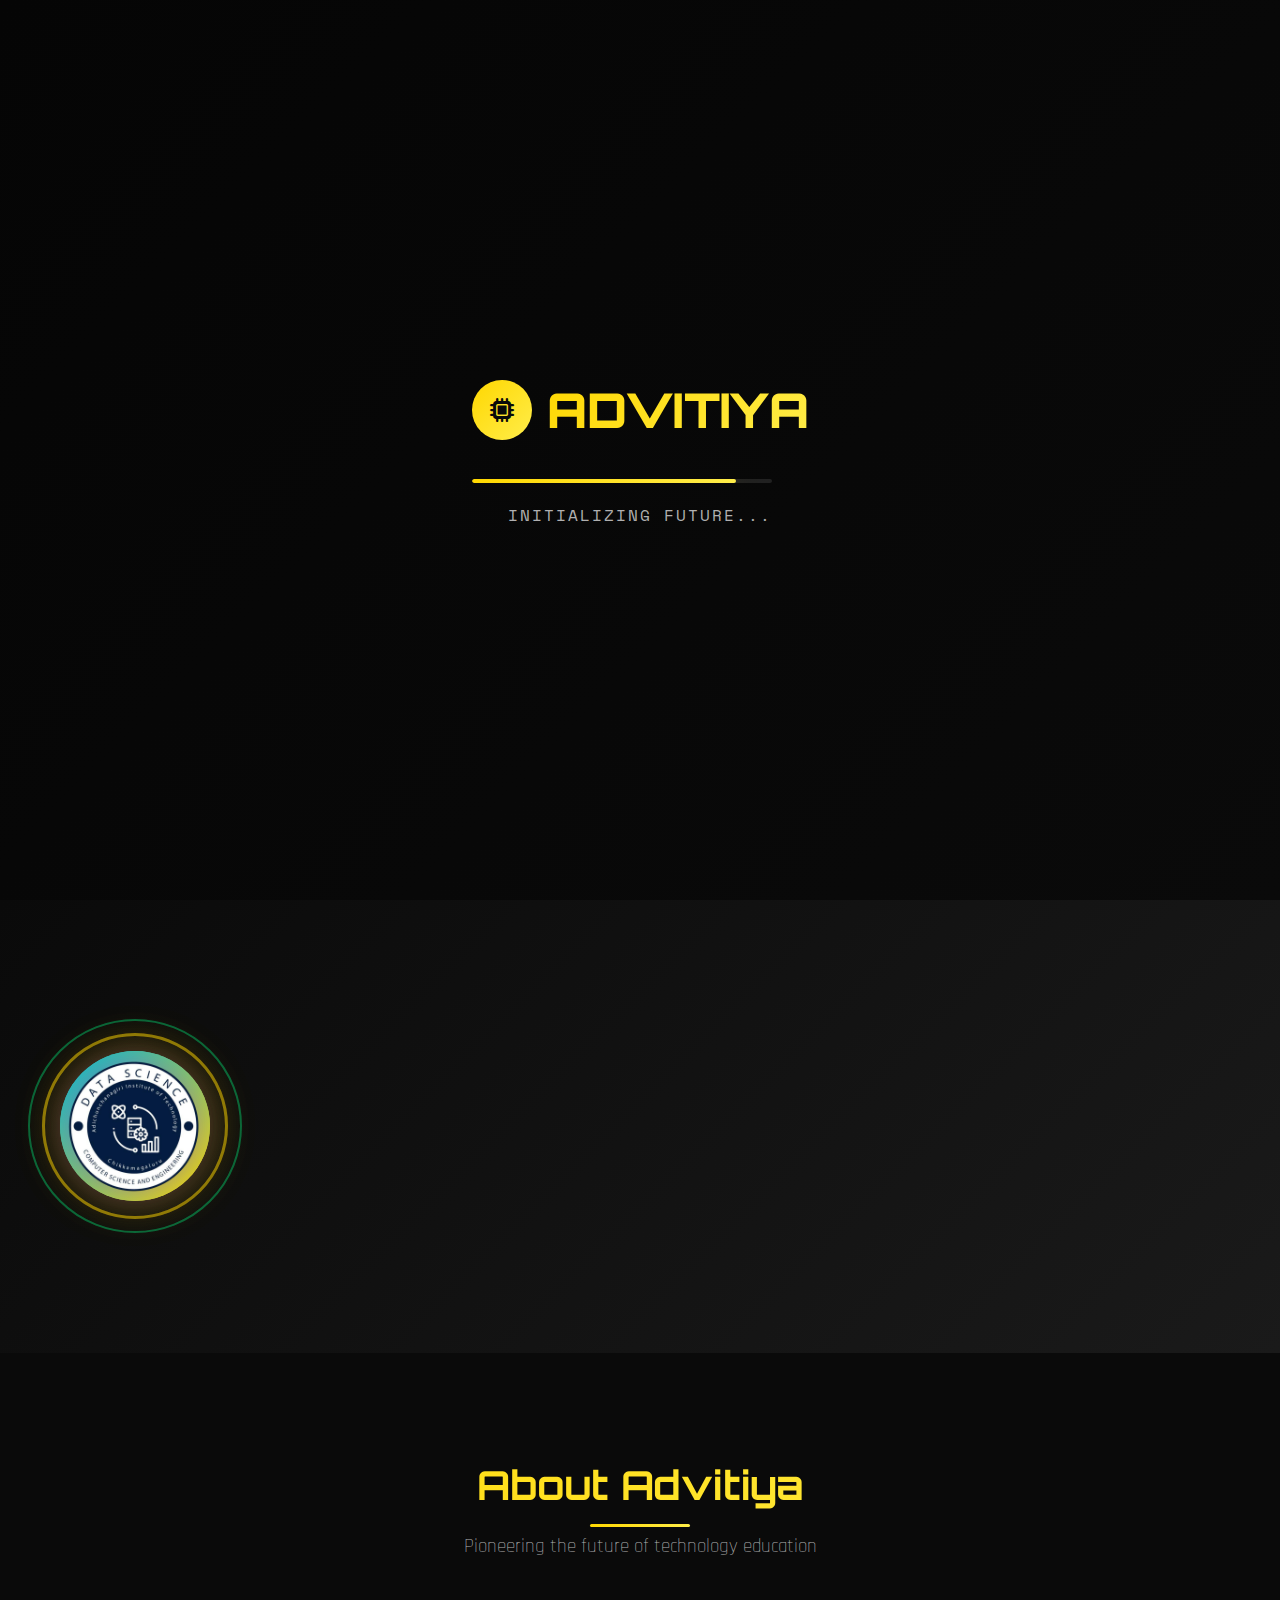
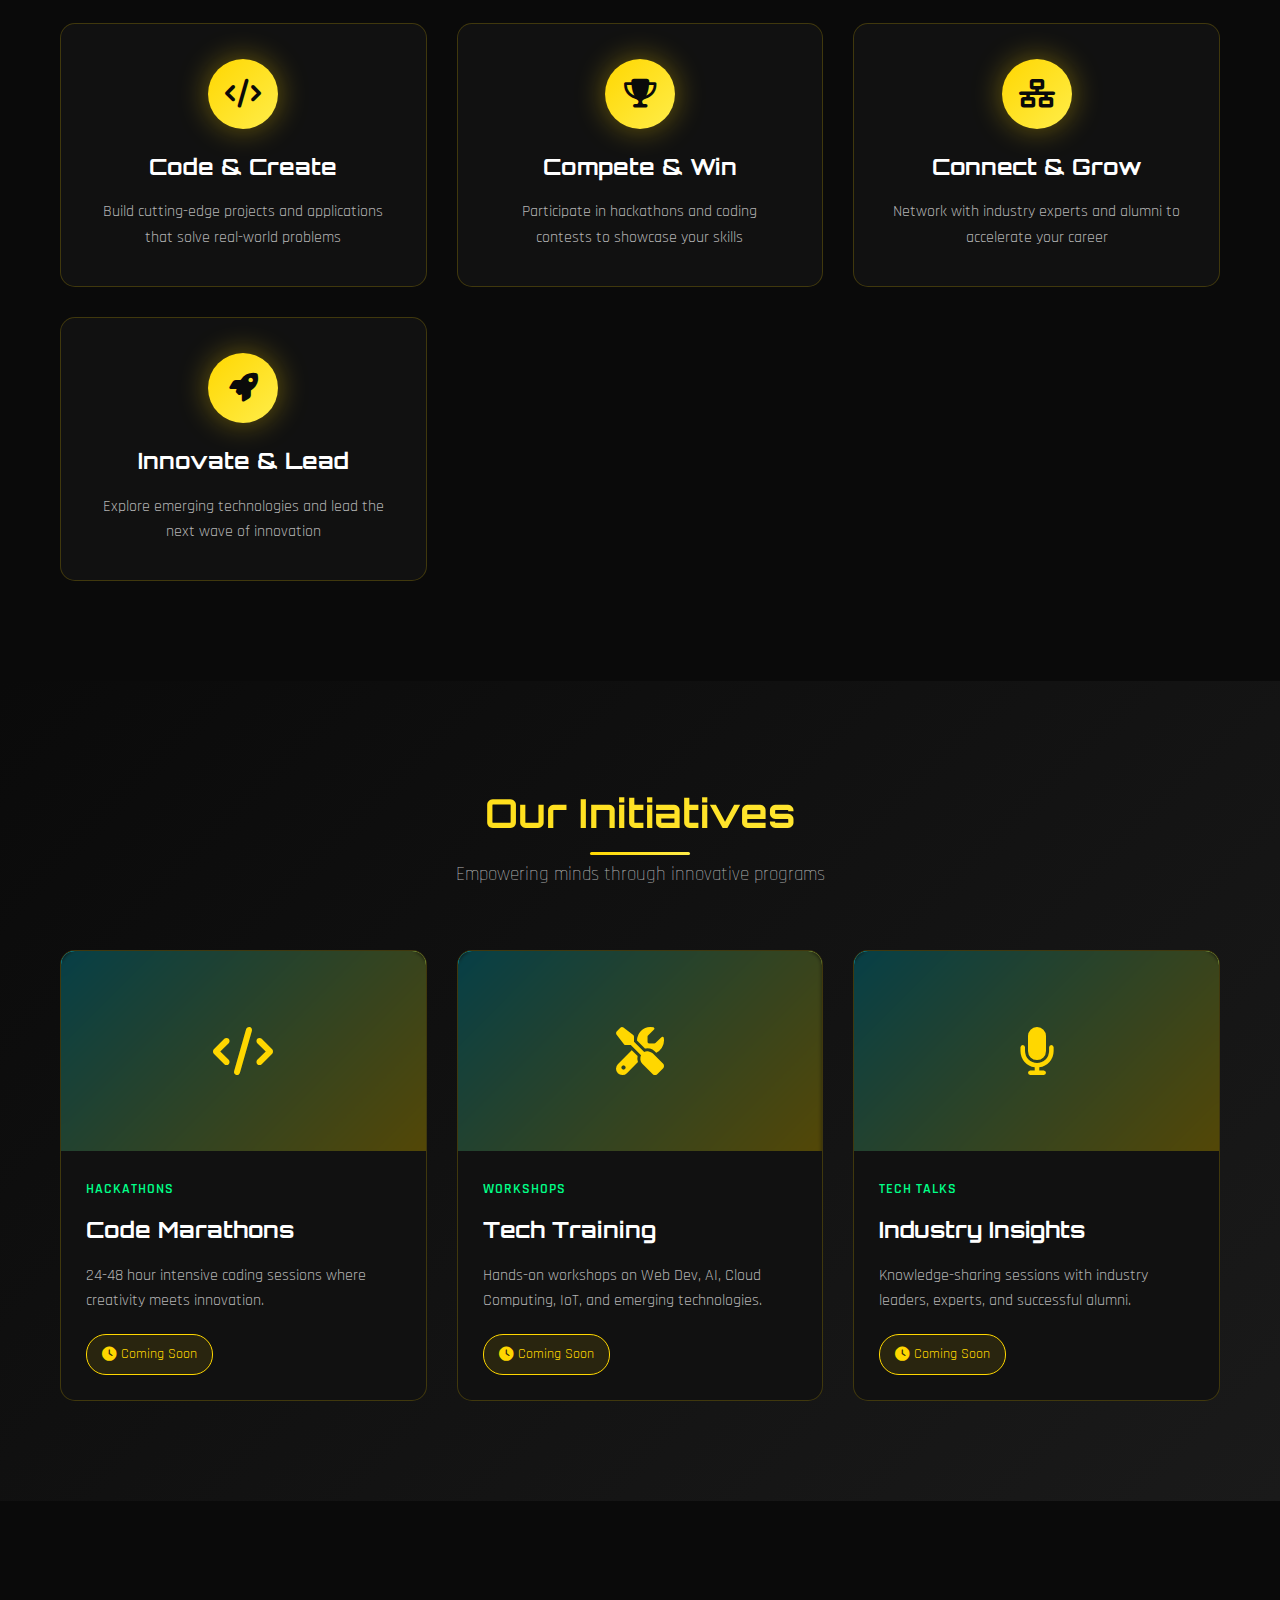
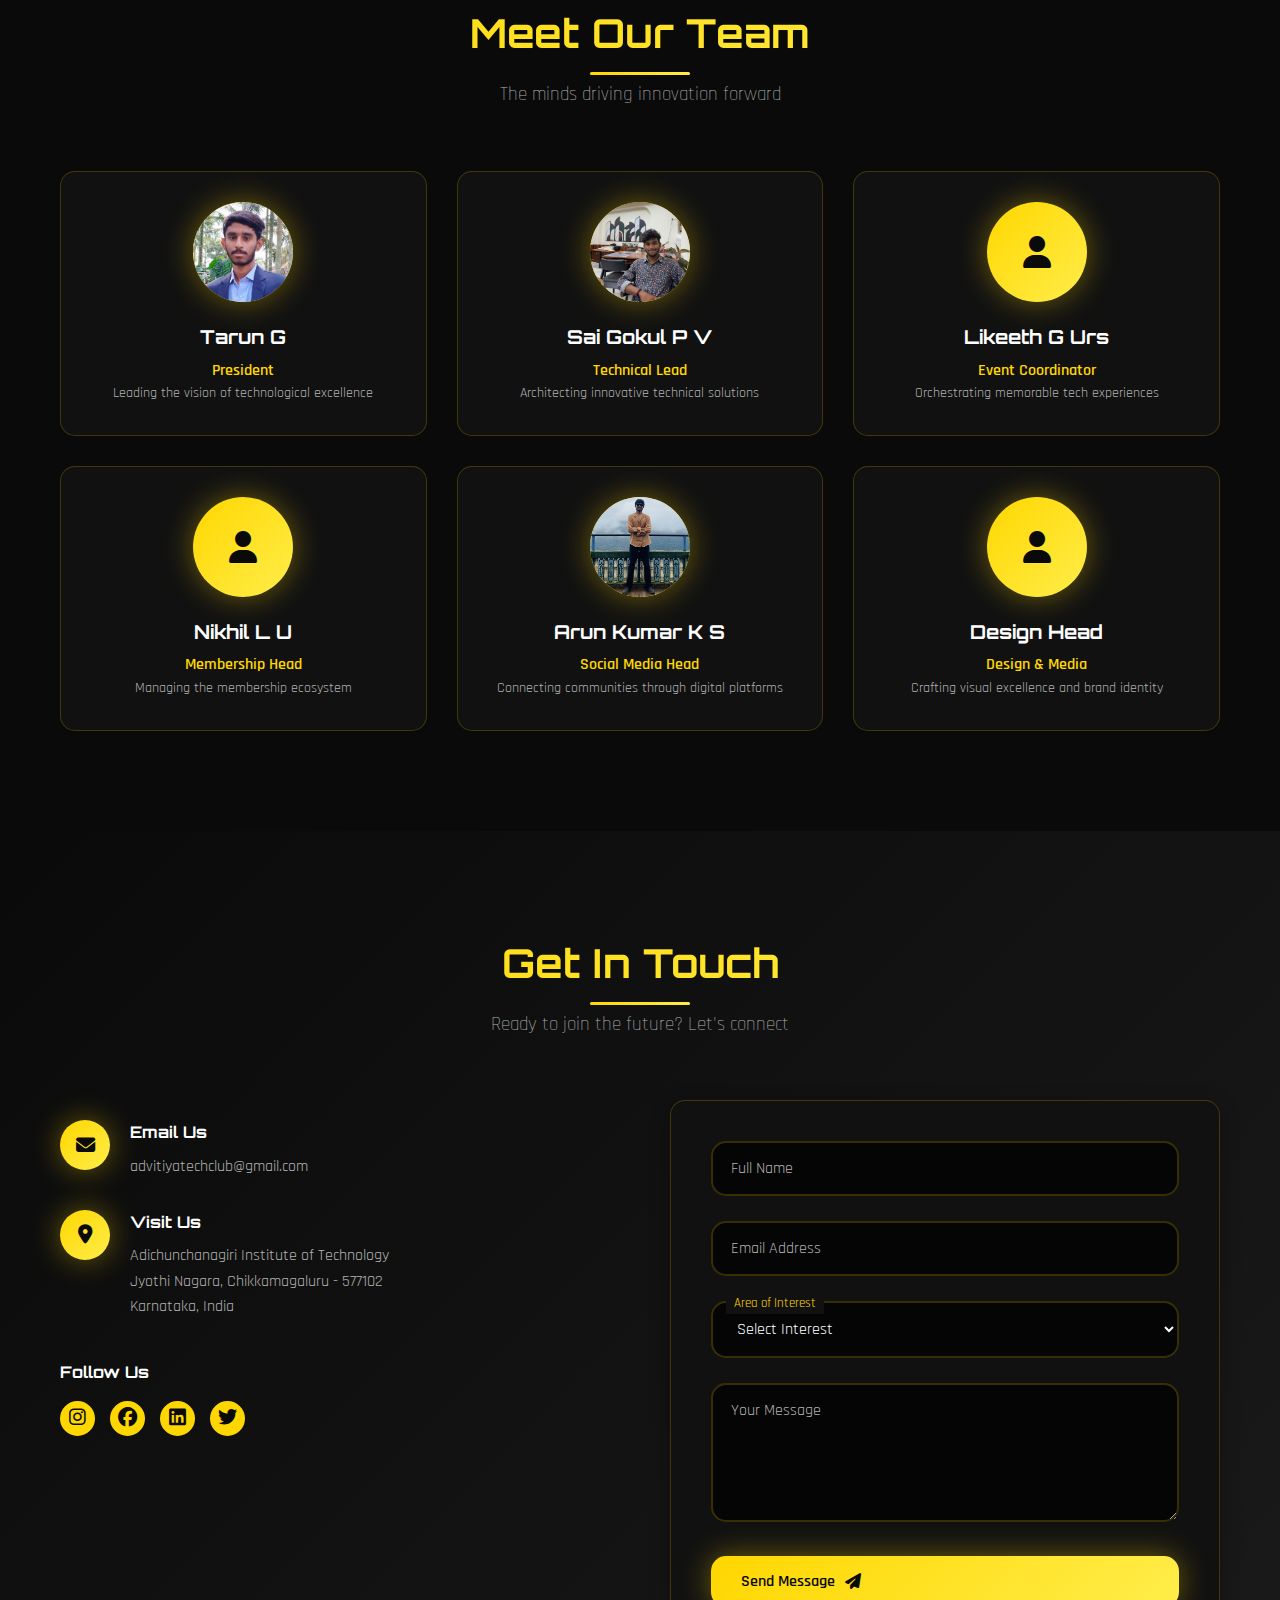
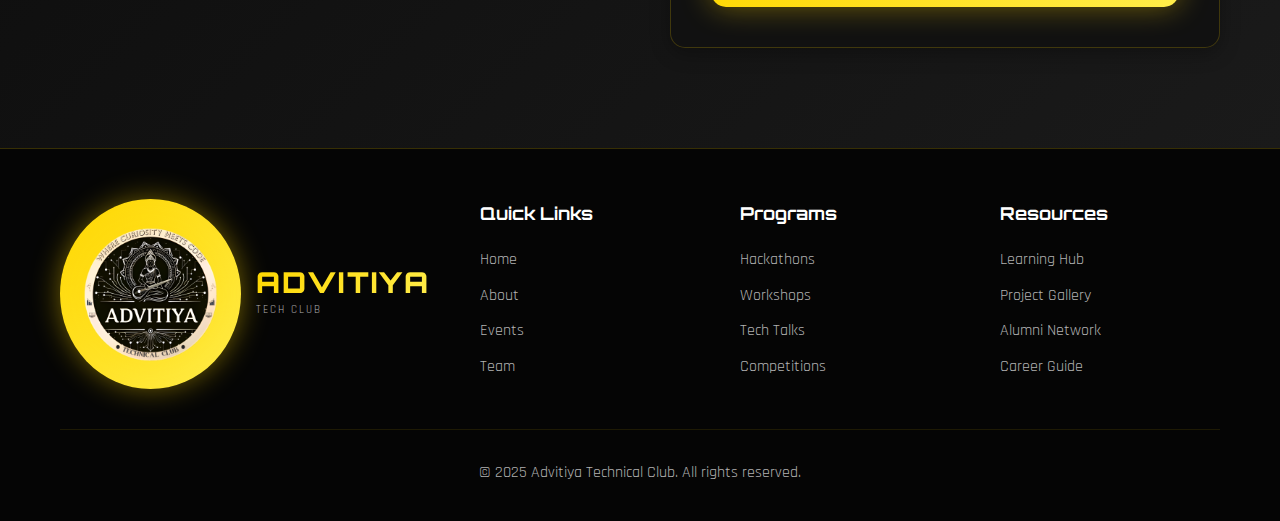
<file: index.html>
<!DOCTYPE html>
<html lang="en">
<head>
  <meta charset="UTF-8">
  <meta name="viewport" content="width=device-width, initial-scale=1.0">
  <title>Advitiya Tech Club - Future of Innovation</title>
  <link rel="stylesheet" href="advitiya.css">
  <link rel="stylesheet" href="https://cdnjs.cloudflare.com/ajax/libs/font-awesome/6.5.0/css/all.min.css">
  <link rel="preconnect" href="https://fonts.googleapis.com">
  <link rel="preconnect" href="https://fonts.gstatic.com" crossorigin>
  <link href="https://fonts.googleapis.com/css2?family=Orbitron:wght@400;700;900&family=Rajdhani:wght@300;400;500;600;700&family=Space+Mono:wght@400;700&display=swap" rel="stylesheet">
</head>
<body>
  <!-- Loading Screen -->
  <div class="loading-screen" id="loadingScreen">
    <div class="loading-content">
      <div class="loading-logo">
        <div class="loading-logo-icon">
            <i class="fas fa-microchip"></i>
        </div>
        <div class="loading-logo-text">ADVITIYA</div>
      </div>
      <div class="loading-bar">
        <div class="loading-progress" id="loadingProgress"></div>
      </div>
      <div class="loading-text">INITIALIZING FUTURE...</div>
    </div>
  </div>

  <!-- Cursor Trail -->
  <div class="cursor-dot" id="cursorDot"></div>
  <div class="cursor-outline" id="cursorOutline"></div>

  <!-- Animated Background -->
  <div class="bg-animation">
    <div class="neural-network" id="neuralNetwork"></div>
    <div class="floating-shapes" id="floatingShapes"></div>
  </div>

  <!-- Navigation -->
  <nav class="navbar" id="navbar">
    <div class="nav-container">
      <a href="#home" class="nav-logo">
        <div class="nav-logo-icon">
            <img src="images/advitiya-logo.png" alt="Advitiya Logo" class="nav-logo-icon">
        </div>
        <div class="nav-logo-text">
          <span class="logo-text">ADVITIYA</span>
          <span class="logo-subtitle">TECH CLUB</span>
        </div>
      </a>
      
      <ul class="nav-menu" id="navMenu">
        <li><a href="#home" class="nav-link active" data-section="home">
          <i class="fas fa-home"></i><span>Home</span>
        </a></li>
        <li><a href="#about" class="nav-link" data-section="about">
          <i class="fas fa-info-circle"></i><span>About</span>
        </a></li>
        <li><a href="#events" class="nav-link" data-section="events">
          <i class="fas fa-calendar-alt"></i><span>Events</span>
        </a></li>
        <li><a href="#team" class="nav-link" data-section="team">
          <i class="fas fa-users"></i><span>Team</span>
        </a></li>
        <li><a href="#contact" class="nav-link" data-section="contact">
          <i class="fas fa-envelope"></i><span>Contact</span>
        </a></li>
      </ul>

      <div class="hamburger" id="hamburger">
        <span></span>
        <span></span>
        <span></span>
      </div>
    </div>
  </nav>

  <!-- Hero Section -->
  <section class="hero" id="home">
    <div class="hero-container">
      <div class="hero-content">
        <div class="hero-text">
          <h1 class="hero-title">
            <span class="title-line">WELCOME TO</span>
            <span class="title-main">ADVITIYA</span>
            <span class="title-subtitle">TECH CLUB</span>
          </h1>
          
          <div class="typing-container">
            <span class="typing-text" id="typingText">Innovating Tomorrow</span>
            <span class="cursor-blink">|</span>
          </div>
          
           <!-- Add this duplicate logo for mobile -->
  <div class="hero-visual mobile-logo">
    <div class="logo-showcase">
      <div class="main-logo">
        <img src="images/advitiya-logo.png" alt="Advitiya Logo" class="hero-logo-img">
      </div>
      <div class="logo-rings">
        <div class="logo-ring logo-ring-2"></div>
        <div class="logo-ring logo-ring-3"></div>
      </div>
    </div>
  </div>

          <p class="hero-description">
            Where innovation meets ambition. Join the future of technology at 
            Adichunchanagiri Institute of Technology. Experience cutting-edge 
            projects, collaborate with brilliant minds, and shape the digital world.
          </p>
          
          <div class="hero-buttons">
            <button class="btn btn-primary" id="joinUsBtn">
              <span>JOIN THE FUTURE</span>
              <i class="fas fa-rocket"></i>
            </button>
            <button class="btn btn-secondary" id="exploreBtn">
              <span>EXPLORE MORE</span>
              <i class="fas fa-arrow-down"></i>
            </button>
          </div>

          <div class="hero-stats">
            <div class="stat-item">
              <span class="stat-number" data-target="500">0</span>
              <span class="stat-label">Members</span>
            </div>
            <div class="stat-item">
              <span class="stat-number" data-target="50">0</span>
              <span class="stat-label">Events</span>
            </div>
            <div class="stat-item">
              <span class="stat-number" data-target="25">0</span>
              <span class="stat-label">Projects</span>
            </div>
          </div>
        </div>

        <div class="hero-visual">
          <div class="logo-showcase">
            <div class="main-logo">
                <img src="images/advitiya-logo.png" alt="Advitiya Logo" class="hero-logo-img">
            </div>
            <div class="logo-rings">
              <div class="logo-ring logo-ring-2"></div>
              <div class="logo-ring logo-ring-3"></div>
            </div>
          </div>
        </div>
      </div>
    </div>

    <!-- Scroll Indicator -->
    <div class="scroll-indicator">
      <div class="scroll-mouse">
        <div class="scroll-wheel"></div>
      </div>
      <span>Scroll to explore</span>
    </div>
  </section>

  <!-- Department Section -->
  <section class="department">
    <div class="dept-content">
      <div class="dept-logo-container">
        <div class="dept-logo">
            <div class="dept-logo">
                <img src="images/DS LOGO WHITE.png" alt="CSE Department Logo" class="dept-logo-img">
            </div>
        </div>
      </div>
      <div class="dept-info">
        <h2 class="dept-title">
          Department of Computer Science & Engineering
          <span class="highlight">(Data Science)</span>
        </h2>
        <div class="dept-description">
          <p>Established in 2022-2023 with 60 brilliant minds, our department is at the forefront of 
          data science innovation. We transform raw data into intelligent insights using cutting-edge 
          algorithms and machine learning techniques.</p>
          
          <div class="tech-stack">
            <div class="tech-item">
              <i class="fab fa-python"></i>
              <span>Python</span>
            </div>
            <div class="tech-item">
              <i class="fas fa-database"></i>
              <span>Big Data</span>
            </div>
            <div class="tech-item">
              <i class="fas fa-robot"></i>
              <span>AI/ML</span>
            </div>
            <div class="tech-item">
              <i class="fas fa-chart-line"></i>
              <span>Analytics</span>
            </div>
            <div class="tech-item">
              <i class="fas fa-java"></i>
              <span>Java</span>
            </div>
          </div>
        </div>
      </div>
    </div>
  </section>

  <!-- About Section -->
  <section class="about" id="about">
    <div class="container">
      <div class="section-header">
        <h2 class="section-title">About Advitiya</h2>
        <p class="section-subtitle">Pioneering the future of technology education</p>
      </div>

      <div class="features-grid">
        <div class="feature-card">
          <div class="feature-icon">
            <i class="fas fa-code"></i>
          </div>
          <h4>Code & Create</h4>
          <p>Build cutting-edge projects and applications that solve real-world problems</p>
        </div>
        
        <div class="feature-card">
          <div class="feature-icon">
            <i class="fas fa-trophy"></i>
          </div>
          <h4>Compete & Win</h4>
          <p>Participate in hackathons and coding contests to showcase your skills</p>
        </div>
        
        <div class="feature-card">
          <div class="feature-icon">
            <i class="fas fa-network-wired"></i>
          </div>
          <h4>Connect & Grow</h4>
          <p>Network with industry experts and alumni to accelerate your career</p>
        </div>
        
        <div class="feature-card">
          <div class="feature-icon">
            <i class="fas fa-rocket"></i>
          </div>
          <h4>Innovate & Lead</h4>
          <p>Explore emerging technologies and lead the next wave of innovation</p>
        </div>
      </div>
    </div>
  </section>

  <!-- Events Section -->
  <section class="events" id="events">
    <div class="container">
      <div class="section-header">
        <h2 class="section-title">Our Initiatives</h2>
        <p class="section-subtitle">Empowering minds through innovative programs</p>
      </div>

      <div class="events-grid">
        <div class="event-card">
          <div class="event-image">
            <div class="event-overlay">
              <i class="fas fa-code"></i>
            </div>
          </div>
          <div class="event-content">
            <span class="event-category">Hackathons</span>
            <h3 class="event-title">Code Marathons</h3>
            <p class="event-description">
              24-48 hour intensive coding sessions where creativity meets innovation.
            </p>
            <div class="event-status">
              <i class="fas fa-clock"></i>
              <span>Coming Soon</span>
            </div>
          </div>
        </div>

        <div class="event-card">
          <div class="event-image">
            <div class="event-overlay">
              <i class="fas fa-tools"></i>
            </div>
          </div>
          <div class="event-content">
            <span class="event-category">Workshops</span>
            <h3 class="event-title">Tech Training</h3>
            <p class="event-description">
              Hands-on workshops on Web Dev, AI, Cloud Computing, IoT, and emerging technologies.
            </p>
            <div class="event-status">
              <i class="fas fa-clock"></i>
              <span>Coming Soon</span>
            </div>
          </div>
        </div>

        <div class="event-card">
          <div class="event-image">
            <div class="event-overlay">
              <i class="fas fa-microphone"></i>
            </div>
          </div>
          <div class="event-content">
            <span class="event-category">Tech Talks</span>
            <h3 class="event-title">Industry Insights</h3>
            <p class="event-description">
              Knowledge-sharing sessions with industry leaders, experts, and successful alumni.
            </p>
            <div class="event-status">
              <i class="fas fa-clock"></i>
              <span>Coming Soon</span>
            </div>
          </div>
        </div>
      </div>
    </div>
  </section>

  <!-- Team Section -->
  <section class="team" id="team">
    <div class="container">
      <div class="section-header">
        <h2 class="section-title">Meet Our Team</h2>
        <p class="section-subtitle">The minds driving innovation forward</p>
      </div>

      <div class="team-grid">
        <div class="team-card">
          <div class="member-avatar">
            <div class="avatar-placeholder">
              <img src="images/Tarun.jpeg" alt="Tarun G" class="member-avatar-img">
            </div>
            <div class="member-overlay">
              <div class="social-links">
                <a href="https://www.linkedin.com/in/tarun-g-664b17255?utm_source=share&utm_campaign=share_via&utm_content=profile&utm_medium=android_app"><i class="fab fa-linkedin"></i></a>
                <a href="https://github.com/Tarung33"><i class="fab fa-github"></i></a>
                <a href="https://wa.me/919019773641/"><i class="fab fa-whatsapp"></i></a>
              </div>
            </div>
          </div>
          <div class="member-info">
            <h3 class="member-name">Tarun G</h3>
            <span class="member-role">President</span>
            <p class="member-bio">Leading the vision of technological excellence</p>
          </div>
        </div>

        <div class="team-card">
          <div class="member-avatar">
            <div class="avatar-placeholder">
              <img src="images/Sai Gokul.jpeg" alt="Sai Gokul" class="member-avatar-img">
            </div>
            <div class="member-overlay">
              <div class="social-links">
                <a href="https://www.linkedin.com/in/sai-gokul-pv-928118320/"><i class="fab fa-linkedin"></i></a>
                <a href="https://github.com/SaiGokul654"><i class="fab fa-github"></i></a>
                <a href="https://wa.me/918217351429/"><i class="fab fa-whatsapp"></i></a>
              </div>
            </div>
          </div>
          <div class="member-info">
            <h3 class="member-name">Sai Gokul P V</h3>
            <span class="member-role">Technical Lead</span>
            <p class="member-bio">Architecting innovative technical solutions</p>
          </div>
        </div>

        <div class="team-card">
          <div class="member-avatar">
            <div class="avatar-placeholder">
              <i class="fas fa-user"></i>
            </div>
            <div class="member-overlay">
              <div class="social-links">
                <a href="#"><i class="fab fa-linkedin"></i></a>
                <a href="#"><i class="fab fa-github"></i></a>
                <a href="#"><i class="fab fa-whatsapp"></i></a>
              </div>
            </div>
          </div>
          <div class="member-info">
            <h3 class="member-name">Likeeth G Urs</h3>
            <span class="member-role">Event Coordinator</span>
            <p class="member-bio">Orchestrating memorable tech experiences</p>
          </div>
        </div>

        <div class="team-card">
          <div class="member-avatar">
            <div class="avatar-placeholder">
              <i class="fas fa-user"></i>
            </div>
            <div class="member-overlay">
              <div class="social-links">
                <a href="#"><i class="fab fa-linkedin"></i></a>
                <a href="#"><i class="fab fa-github"></i></a>
                <a href="#"><i class="fab fa-whatsapp"></i></a>
              </div>
            </div>
          </div>
          <div class="member-info">
            <h3 class="member-name">Nikhil L U</h3>
            <span class="member-role">Membership Head</span>
            <p class="member-bio">Managing the membership ecosystem</p>
          </div>
        </div>

        <div class="team-card">
          <div class="member-avatar">
            <div class="avatar-placeholder">
              <img src="images/Arun Kumar.jpg" alt="Arun Kumar" class="member-avatar-img">
            </div>
            <div class="member-overlay">
              <div class="social-links">
                <a href="https://www.linkedin.com/in/arunkumar-ks-3805502b4?utm_source=share&utm_campaign=share_via&utm_content=profile&utm_medium=ios_app"><i class="fab fa-linkedin"></i></a>
                <a href="https://github.com/arunkumarks1234"><i class="fab fa-github"></i></a>
                <a href="https://wa.me/919019167197/"><i class="fab fa-whatsapp"></i></a>
              </div>
            </div>
          </div>
          <div class="member-info">
            <h3 class="member-name">Arun Kumar K S</h3>
            <span class="member-role">Social Media Head</span>
            <p class="member-bio">Connecting communities through digital platforms</p>
          </div>
        </div>

        <div class="team-card">
          <div class="member-avatar">
            <div class="avatar-placeholder">
              <i class="fas fa-user"></i>
            </div>
            <div class="member-overlay">
              <div class="social-links">
                <a href="#"><i class="fab fa-linkedin"></i></a>
                <a href="#"><i class="fab fa-github"></i></a>
                <a href="#"><i class="fab fa-whatsapp"></i></a>
              </div>
            </div>
          </div>
          <div class="member-info">
            <h3 class="member-name">Design Head</h3>
            <span class="member-role">Design & Media</span>
            <p class="member-bio">Crafting visual excellence and brand identity</p>
          </div>
        </div>
      </div>
    </div>
  </section>

  <!-- Contact Section -->
  <section class="contact" id="contact">
    <div class="container">
      <div class="section-header">
        <h2 class="section-title">Get In Touch</h2>
        <p class="section-subtitle">Ready to join the future? Let's connect</p>
      </div>

      <div class="contact-content">
        <div class="contact-info">
          <div class="contact-item">
            <div class="contact-icon">
              <i class="fas fa-envelope"></i>
            </div>
            <div class="contact-details">
              <h4>Email Us</h4>
              <a href="mailto:advitiyatechclub@gmail.com">advitiyatechclub@gmail.com</a>
            </div>
          </div>

          <div class="contact-item">
            <div class="contact-icon">
              <i class="fas fa-map-marker-alt"></i>
            </div>
            <div class="contact-details">
              <h4>Visit Us</h4>
              <p>Adichunchanagiri Institute of Technology<br>
              Jyothi Nagara, Chikkamagaluru - 577102<br>
              Karnataka, India</p>
            </div>
          </div>

          <div class="social-section">
            <h4>Follow Us</h4>
            <div class="social-links">
              <a href="https://instagram.com/advitiya_ait" target="_blank" class="social-link">
                <i class="fab fa-instagram"></i>
              </a>
              <a href="https://facebook.com/advitiya_ait" target="_blank" class="social-link">
                <i class="fab fa-facebook"></i>
              </a>
              <a href="https://linkedin.com/company/advitiya-ait" target="_blank" class="social-link">
                <i class="fab fa-linkedin"></i>
              </a>
              <a href="https://twitter.com/advitiya_ait" target="_blank" class="social-link">
                <i class="fab fa-twitter"></i>
              </a>
            </div>
          </div>
        </div>

        <div class="contact-form-container">
          <form class="contact-form" id="contactForm" action="https://formspree.io/f/xldwebpq" method="POST">
            <div class="form-group">
              <input type="text" id="name" name="name" placeholder=" " required>
              <label for="name">Full Name</label>
            </div>
            
            <div class="form-group">
              <input type="email" id="email" name="email" placeholder=" " required>
              <label for="email">Email Address</label>
            </div>
            
            <div class="form-group">
              <select id="interest" name="interest" required>
                <option value="">Select Interest</option>
                <option value="membership">Club Membership</option>
                <option value="events">Upcoming Events</option>
                <option value="collaboration">Collaboration</option>
                <option value="workshop">Workshop Inquiry</option>
              </select>
              <label for="interest">Area of Interest</label>
            </div>
            
            <div class="form-group">
              <textarea id="message" name="message" rows="5" placeholder=" " required></textarea>
              <label for="message">Your Message</label>
            </div>
            
            <button type="submit" class="btn btn-primary">
              <span>Send Message</span>
              <i class="fas fa-paper-plane"></i>
            </button>
          </form>
        </div>
      </div>
    </div>
  </section>

  <!-- Footer -->
  <footer class="footer">
    <div class="container">
      <div class="footer-content">
        <div class="footer-logo">
          <div class="footer-logo-icon">
            <img src="images/advitiya-logo.png" alt="Advitiya Logo" class="hero-logo-img">
          </div>
          <div class="footer-logo-text">
            <span class="logo-text">ADVITIYA</span>
            <span class="logo-subtitle">TECH CLUB</span>
          </div>
        </div>
        
        <div class="footer-links">
          <div class="footer-section">
            <h4>Quick Links</h4>
            <ul>
              <li><a href="#home">Home</a></li>
              <li><a href="#about">About</a></li>
              <li><a href="#events">Events</a></li>
              <li><a href="#team">Team</a></li>
            </ul>
          </div>
          
          <div class="footer-section">
            <h4>Programs</h4>
            <ul>
              <li><a href="#">Hackathons</a></li>
              <li><a href="#">Workshops</a></li>
              <li><a href="#">Tech Talks</a></li>
              <li><a href="#">Competitions</a></li>
            </ul>
          </div>
          
          <div class="footer-section">
            <h4>Resources</h4>
            <ul>
              <li><a href="#">Learning Hub</a></li>
              <li><a href="#">Project Gallery</a></li>
              <li><a href="#">Alumni Network</a></li>
              <li><a href="#">Career Guide</a></li>
            </ul>
          </div>
        </div>
      </div>
      
      <div class="footer-bottom">
        <p>&copy; 2025 Advitiya Technical Club. All rights reserved.</p>
      </div>
    </div>
  </footer>

  <!-- JavaScript -->
  <script src="script.js"></script>
</body>
</html>
</file>
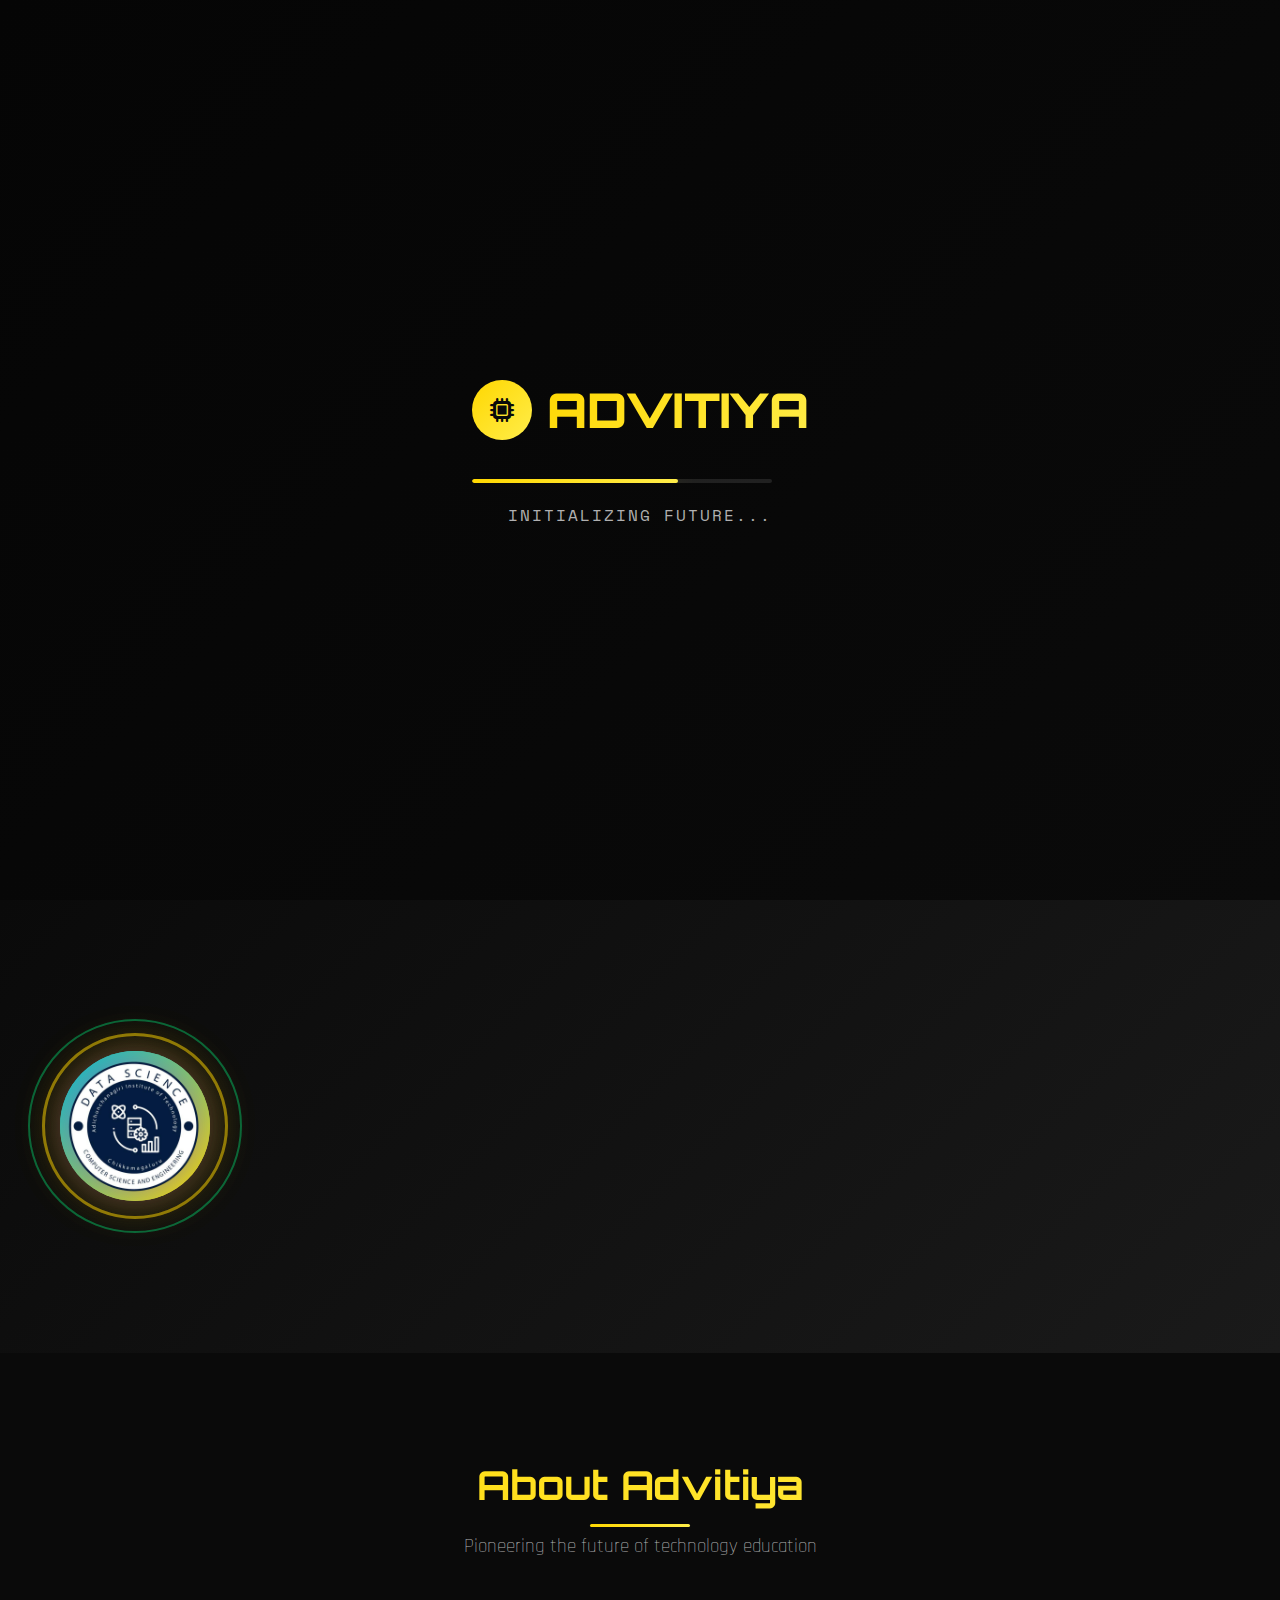
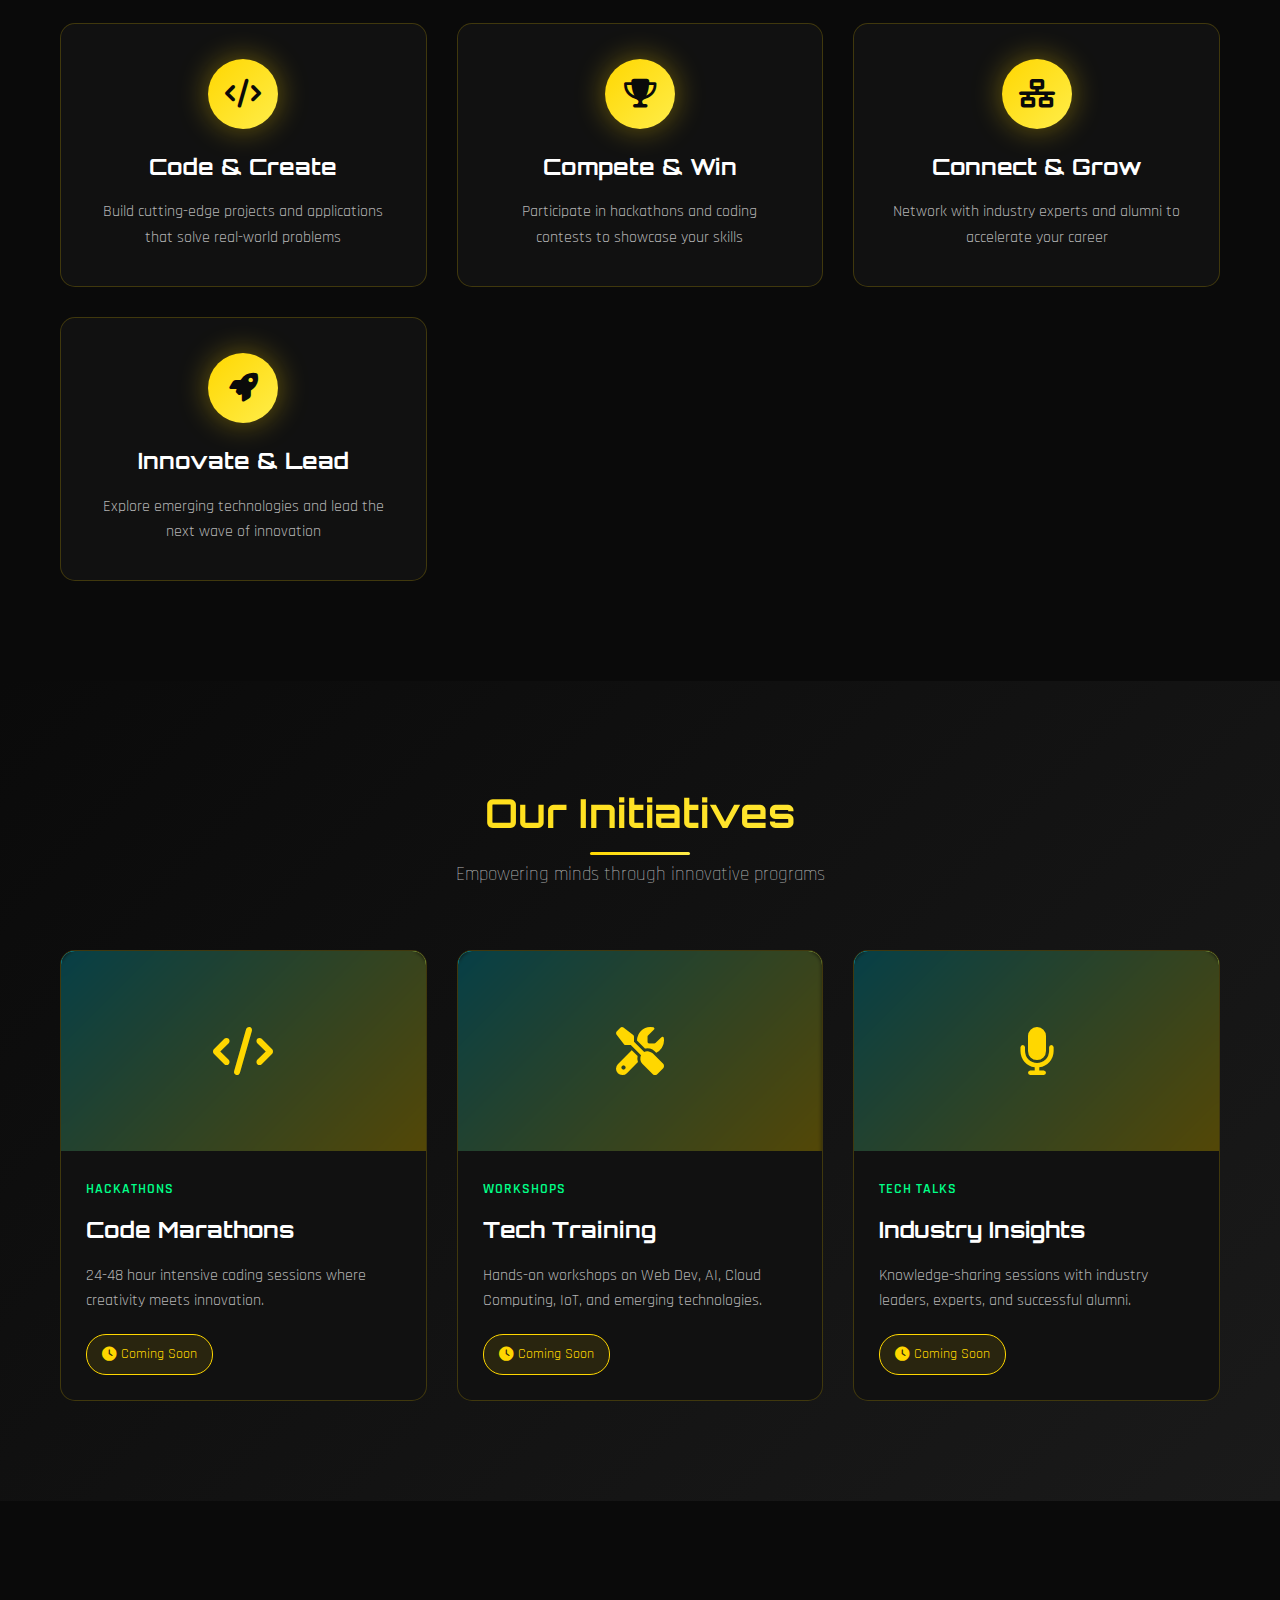
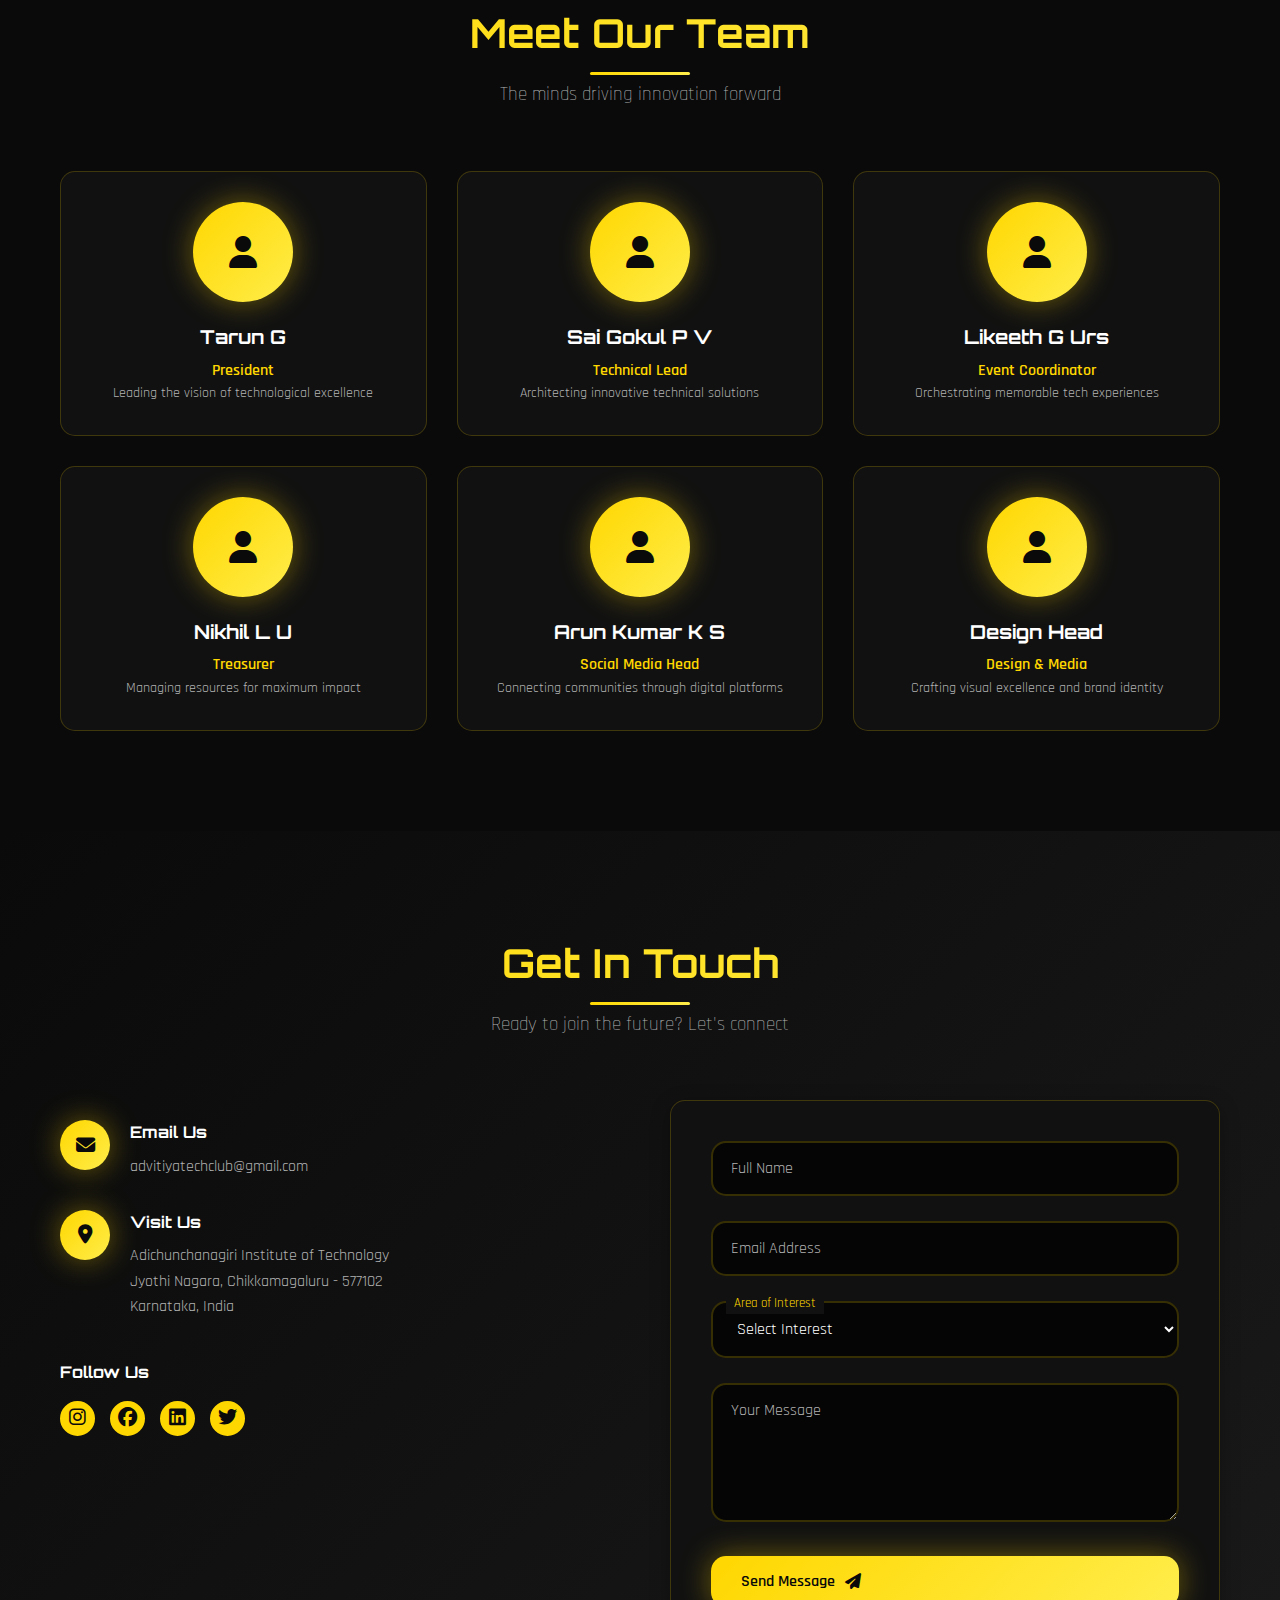
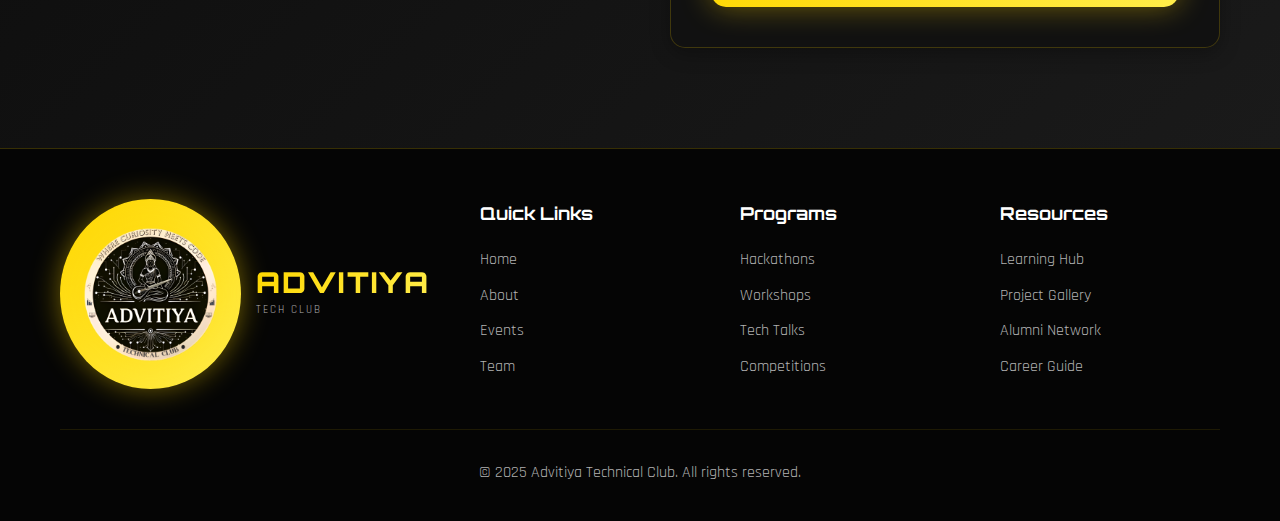
<file: advitiya.html>
<!DOCTYPE html>
<html lang="en">
<head>
  <meta charset="UTF-8">
  <meta name="viewport" content="width=device-width, initial-scale=1.0">
  <title>Advitiya Tech Club - Future of Innovation</title>
  <link rel="stylesheet" href="advitiya.css">
  <link rel="stylesheet" href="https://cdnjs.cloudflare.com/ajax/libs/font-awesome/6.5.0/css/all.min.css">
  <link rel="preconnect" href="https://fonts.googleapis.com">
  <link rel="preconnect" href="https://fonts.gstatic.com" crossorigin>
  <link href="https://fonts.googleapis.com/css2?family=Orbitron:wght@400;700;900&family=Rajdhani:wght@300;400;500;600;700&family=Space+Mono:wght@400;700&display=swap" rel="stylesheet">
</head>
<body>
  <!-- Loading Screen -->
  <div class="loading-screen" id="loadingScreen">
    <div class="loading-content">
      <div class="loading-logo">
        <div class="loading-logo-icon">
            <i class="fas fa-microchip"></i>
        </div>
        <div class="loading-logo-text">ADVITIYA</div>
      </div>
      <div class="loading-bar">
        <div class="loading-progress" id="loadingProgress"></div>
      </div>
      <div class="loading-text">INITIALIZING FUTURE...</div>
    </div>
  </div>

  <!-- Cursor Trail -->
  <div class="cursor-dot" id="cursorDot"></div>
  <div class="cursor-outline" id="cursorOutline"></div>

  <!-- Animated Background -->
  <div class="bg-animation">
    <div class="neural-network" id="neuralNetwork"></div>
    <div class="floating-shapes" id="floatingShapes"></div>
  </div>

  <!-- Navigation -->
  <nav class="navbar" id="navbar">
    <div class="nav-container">
      <a href="#home" class="nav-logo">
        <div class="nav-logo-icon">
            <i class="fas fa-microchip"></i>
        </div>
        <div class="nav-logo-text">
          <span class="logo-text">ADVITIYA</span>
          <span class="logo-subtitle">TECH CLUB</span>
        </div>
      </a>
      
      <ul class="nav-menu" id="navMenu">
        <li><a href="#home" class="nav-link active" data-section="home">
          <i class="fas fa-home"></i><span>Home</span>
        </a></li>
        <li><a href="#about" class="nav-link" data-section="about">
          <i class="fas fa-info-circle"></i><span>About</span>
        </a></li>
        <li><a href="#events" class="nav-link" data-section="events">
          <i class="fas fa-calendar-alt"></i><span>Events</span>
        </a></li>
        <li><a href="#team" class="nav-link" data-section="team">
          <i class="fas fa-users"></i><span>Team</span>
        </a></li>
        <li><a href="#contact" class="nav-link" data-section="contact">
          <i class="fas fa-envelope"></i><span>Contact</span>
        </a></li>
      </ul>

      <div class="hamburger" id="hamburger">
        <span></span>
        <span></span>
        <span></span>
      </div>
    </div>
  </nav>

  <!-- Hero Section -->
  <section class="hero" id="home">
    <div class="hero-container">
      <div class="hero-content">
        <div class="hero-text">
          <h1 class="hero-title">
            <span class="title-line">WELCOME TO</span>
            <span class="title-main">ADVITIYA</span>
            <span class="title-subtitle">TECH CLUB</span>
          </h1>
          
          <div class="typing-container">
            <span class="typing-text" id="typingText">Innovating Tomorrow</span>
            <span class="cursor-blink">|</span>
          </div>
          
          <p class="hero-description">
            Where innovation meets ambition. Join the future of technology at 
            Adichunchanagiri Institute of Technology. Experience cutting-edge 
            projects, collaborate with brilliant minds, and shape the digital world.
          </p>
          
          <div class="hero-buttons">
            <button class="btn btn-primary" id="joinUsBtn">
              <span>JOIN THE FUTURE</span>
              <i class="fas fa-rocket"></i>
            </button>
            <button class="btn btn-secondary" id="exploreBtn">
              <span>EXPLORE MORE</span>
              <i class="fas fa-arrow-down"></i>
            </button>
          </div>

          <div class="hero-stats">
            <div class="stat-item">
              <span class="stat-number" data-target="500">0</span>
              <span class="stat-label">Members</span>
            </div>
            <div class="stat-item">
              <span class="stat-number" data-target="50">0</span>
              <span class="stat-label">Events</span>
            </div>
            <div class="stat-item">
              <span class="stat-number" data-target="25">0</span>
              <span class="stat-label">Projects</span>
            </div>
          </div>
        </div>

        <div class="hero-visual">
          <div class="logo-showcase">
            <div class="main-logo">
                <img src="images/advitiya-logo.png" alt="Advitiya Logo" class="hero-logo-img">
            </div>
            <div class="logo-rings">
              <div class="logo-ring logo-ring-1"></div>
              <div class="logo-ring logo-ring-2"></div>
              <div class="logo-ring logo-ring-3"></div>
            </div>
          </div>
        </div>
      </div>
    </div>

    <!-- Scroll Indicator -->
    <div class="scroll-indicator">
      <div class="scroll-mouse">
        <div class="scroll-wheel"></div>
      </div>
      <span>Scroll to explore</span>
    </div>
  </section>

  <!-- Department Section -->
  <section class="department">
    <div class="dept-content">
      <div class="dept-logo-container">
        <div class="dept-logo">
            <div class="dept-logo">
                <img src="images/DS LOGO WHITE.png" alt="CSE Department Logo" class="dept-logo-img">
            </div>
        </div>
      </div>
      <div class="dept-info">
        <h2 class="dept-title">
          Department of Computer Science & Engineering
          <span class="highlight">(Data Science)</span>
        </h2>
        <div class="dept-description">
          <p>Established in 2022-2023 with 60 brilliant minds, our department is at the forefront of 
          data science innovation. We transform raw data into intelligent insights using cutting-edge 
          algorithms and machine learning techniques.</p>
          
          <div class="tech-stack">
            <div class="tech-item">
              <i class="fab fa-python"></i>
              <span>Python</span>
            </div>
            <div class="tech-item">
              <i class="fas fa-database"></i>
              <span>Big Data</span>
            </div>
            <div class="tech-item">
              <i class="fas fa-robot"></i>
              <span>AI/ML</span>
            </div>
            <div class="tech-item">
              <i class="fas fa-chart-line"></i>
              <span>Analytics</span>
            </div>
          </div>
        </div>
      </div>
    </div>
  </section>

  <!-- About Section -->
  <section class="about" id="about">
    <div class="container">
      <div class="section-header">
        <h2 class="section-title">About Advitiya</h2>
        <p class="section-subtitle">Pioneering the future of technology education</p>
      </div>

      <div class="features-grid">
        <div class="feature-card">
          <div class="feature-icon">
            <i class="fas fa-code"></i>
          </div>
          <h4>Code & Create</h4>
          <p>Build cutting-edge projects and applications that solve real-world problems</p>
        </div>
        
        <div class="feature-card">
          <div class="feature-icon">
            <i class="fas fa-trophy"></i>
          </div>
          <h4>Compete & Win</h4>
          <p>Participate in hackathons and coding contests to showcase your skills</p>
        </div>
        
        <div class="feature-card">
          <div class="feature-icon">
            <i class="fas fa-network-wired"></i>
          </div>
          <h4>Connect & Grow</h4>
          <p>Network with industry experts and alumni to accelerate your career</p>
        </div>
        
        <div class="feature-card">
          <div class="feature-icon">
            <i class="fas fa-rocket"></i>
          </div>
          <h4>Innovate & Lead</h4>
          <p>Explore emerging technologies and lead the next wave of innovation</p>
        </div>
      </div>
    </div>
  </section>

  <!-- Events Section -->
  <section class="events" id="events">
    <div class="container">
      <div class="section-header">
        <h2 class="section-title">Our Initiatives</h2>
        <p class="section-subtitle">Empowering minds through innovative programs</p>
      </div>

      <div class="events-grid">
        <div class="event-card">
          <div class="event-image">
            <div class="event-overlay">
              <i class="fas fa-code"></i>
            </div>
          </div>
          <div class="event-content">
            <span class="event-category">Hackathons</span>
            <h3 class="event-title">Code Marathons</h3>
            <p class="event-description">
              24-48 hour intensive coding sessions where creativity meets innovation.
            </p>
            <div class="event-status">
              <i class="fas fa-clock"></i>
              <span>Coming Soon</span>
            </div>
          </div>
        </div>

        <div class="event-card">
          <div class="event-image">
            <div class="event-overlay">
              <i class="fas fa-tools"></i>
            </div>
          </div>
          <div class="event-content">
            <span class="event-category">Workshops</span>
            <h3 class="event-title">Tech Training</h3>
            <p class="event-description">
              Hands-on workshops on Web Dev, AI, Cloud Computing, IoT, and emerging technologies.
            </p>
            <div class="event-status">
              <i class="fas fa-clock"></i>
              <span>Coming Soon</span>
            </div>
          </div>
        </div>

        <div class="event-card">
          <div class="event-image">
            <div class="event-overlay">
              <i class="fas fa-microphone"></i>
            </div>
          </div>
          <div class="event-content">
            <span class="event-category">Tech Talks</span>
            <h3 class="event-title">Industry Insights</h3>
            <p class="event-description">
              Knowledge-sharing sessions with industry leaders, experts, and successful alumni.
            </p>
            <div class="event-status">
              <i class="fas fa-clock"></i>
              <span>Coming Soon</span>
            </div>
          </div>
        </div>
      </div>
    </div>
  </section>

  <!-- Team Section -->
  <section class="team" id="team">
    <div class="container">
      <div class="section-header">
        <h2 class="section-title">Meet Our Team</h2>
        <p class="section-subtitle">The minds driving innovation forward</p>
      </div>

      <div class="team-grid">
        <div class="team-card">
          <div class="member-avatar">
            <div class="avatar-placeholder">
              <i class="fas fa-user"></i>
            </div>
            <div class="member-overlay">
              <div class="social-links">
                <a href="#"><i class="fab fa-linkedin"></i></a>
                <a href="#"><i class="fab fa-github"></i></a>
                <a href="#"><i class="fab fa-twitter"></i></a>
              </div>
            </div>
          </div>
          <div class="member-info">
            <h3 class="member-name">Tarun G</h3>
            <span class="member-role">President</span>
            <p class="member-bio">Leading the vision of technological excellence</p>
          </div>
        </div>

        <div class="team-card">
          <div class="member-avatar">
            <div class="avatar-placeholder">
              <i class="fas fa-user"></i>
            </div>
            <div class="member-overlay">
              <div class="social-links">
                <a href="#"><i class="fab fa-linkedin"></i></a>
                <a href="#"><i class="fab fa-github"></i></a>
                <a href="#"><i class="fab fa-twitter"></i></a>
              </div>
            </div>
          </div>
          <div class="member-info">
            <h3 class="member-name">Sai Gokul P V</h3>
            <span class="member-role">Technical Lead</span>
            <p class="member-bio">Architecting innovative technical solutions</p>
          </div>
        </div>

        <div class="team-card">
          <div class="member-avatar">
            <div class="avatar-placeholder">
              <i class="fas fa-user"></i>
            </div>
            <div class="member-overlay">
              <div class="social-links">
                <a href="#"><i class="fab fa-linkedin"></i></a>
                <a href="#"><i class="fab fa-github"></i></a>
                <a href="#"><i class="fab fa-twitter"></i></a>
              </div>
            </div>
          </div>
          <div class="member-info">
            <h3 class="member-name">Likeeth G Urs</h3>
            <span class="member-role">Event Coordinator</span>
            <p class="member-bio">Orchestrating memorable tech experiences</p>
          </div>
        </div>

        <div class="team-card">
          <div class="member-avatar">
            <div class="avatar-placeholder">
              <i class="fas fa-user"></i>
            </div>
            <div class="member-overlay">
              <div class="social-links">
                <a href="#"><i class="fab fa-linkedin"></i></a>
                <a href="#"><i class="fab fa-github"></i></a>
                <a href="#"><i class="fab fa-twitter"></i></a>
              </div>
            </div>
          </div>
          <div class="member-info">
            <h3 class="member-name">Nikhil L U</h3>
            <span class="member-role">Treasurer</span>
            <p class="member-bio">Managing resources for maximum impact</p>
          </div>
        </div>

        <div class="team-card">
          <div class="member-avatar">
            <div class="avatar-placeholder">
              <i class="fas fa-user"></i>
            </div>
            <div class="member-overlay">
              <div class="social-links">
                <a href="#"><i class="fab fa-linkedin"></i></a>
                <a href="#"><i class="fab fa-github"></i></a>
                <a href="#"><i class="fab fa-twitter"></i></a>
              </div>
            </div>
          </div>
          <div class="member-info">
            <h3 class="member-name">Arun Kumar K S</h3>
            <span class="member-role">Social Media Head</span>
            <p class="member-bio">Connecting communities through digital platforms</p>
          </div>
        </div>

        <div class="team-card">
          <div class="member-avatar">
            <div class="avatar-placeholder">
              <i class="fas fa-user"></i>
            </div>
            <div class="member-overlay">
              <div class="social-links">
                <a href="#"><i class="fab fa-linkedin"></i></a>
                <a href="#"><i class="fab fa-github"></i></a>
                <a href="#"><i class="fab fa-twitter"></i></a>
              </div>
            </div>
          </div>
          <div class="member-info">
            <h3 class="member-name">Design Head</h3>
            <span class="member-role">Design & Media</span>
            <p class="member-bio">Crafting visual excellence and brand identity</p>
          </div>
        </div>
      </div>
    </div>
  </section>

  <!-- Contact Section -->
  <section class="contact" id="contact">
    <div class="container">
      <div class="section-header">
        <h2 class="section-title">Get In Touch</h2>
        <p class="section-subtitle">Ready to join the future? Let's connect</p>
      </div>

      <div class="contact-content">
        <div class="contact-info">
          <div class="contact-item">
            <div class="contact-icon">
              <i class="fas fa-envelope"></i>
            </div>
            <div class="contact-details">
              <h4>Email Us</h4>
              <a href="mailto:advitiyatechclub@gmail.com">advitiyatechclub@gmail.com</a>
            </div>
          </div>

          <div class="contact-item">
            <div class="contact-icon">
              <i class="fas fa-map-marker-alt"></i>
            </div>
            <div class="contact-details">
              <h4>Visit Us</h4>
              <p>Adichunchanagiri Institute of Technology<br>
              Jyothi Nagara, Chikkamagaluru - 577102<br>
              Karnataka, India</p>
            </div>
          </div>

          <div class="social-section">
            <h4>Follow Us</h4>
            <div class="social-links">
              <a href="https://instagram.com/advitiya_ait" target="_blank" class="social-link">
                <i class="fab fa-instagram"></i>
              </a>
              <a href="https://facebook.com/advitiya_ait" target="_blank" class="social-link">
                <i class="fab fa-facebook"></i>
              </a>
              <a href="https://linkedin.com/company/advitiya-ait" target="_blank" class="social-link">
                <i class="fab fa-linkedin"></i>
              </a>
              <a href="https://twitter.com/advitiya_ait" target="_blank" class="social-link">
                <i class="fab fa-twitter"></i>
              </a>
            </div>
          </div>
        </div>

        <div class="contact-form-container">
          <form class="contact-form" id="contactForm">
            <div class="form-group">
              <input type="text" id="name" name="name" placeholder=" " required>
              <label for="name">Full Name</label>
            </div>
            
            <div class="form-group">
              <input type="email" id="email" name="email" placeholder=" " required>
              <label for="email">Email Address</label>
            </div>
            
            <div class="form-group">
              <select id="interest" name="interest" required>
                <option value="">Select Interest</option>
                <option value="membership">Club Membership</option>
                <option value="events">Upcoming Events</option>
                <option value="collaboration">Collaboration</option>
                <option value="workshop">Workshop Inquiry</option>
              </select>
              <label for="interest">Area of Interest</label>
            </div>
            
            <div class="form-group">
              <textarea id="message" name="message" rows="5" placeholder=" " required></textarea>
              <label for="message">Your Message</label>
            </div>
            
            <button type="submit" class="btn btn-primary">
              <span>Send Message</span>
              <i class="fas fa-paper-plane"></i>
            </button>
          </form>
        </div>
      </div>
    </div>
  </section>

  <!-- Footer -->
  <footer class="footer">
    <div class="container">
      <div class="footer-content">
        <div class="footer-logo">
          <div class="footer-logo-icon">
            <img src="images/advitiya-logo.png" alt="Advitiya Logo" class="hero-logo-img">
          </div>
          <div class="footer-logo-text">
            <span class="logo-text">ADVITIYA</span>
            <span class="logo-subtitle">TECH CLUB</span>
          </div>
        </div>
        
        <div class="footer-links">
          <div class="footer-section">
            <h4>Quick Links</h4>
            <ul>
              <li><a href="#home">Home</a></li>
              <li><a href="#about">About</a></li>
              <li><a href="#events">Events</a></li>
              <li><a href="#team">Team</a></li>
            </ul>
          </div>
          
          <div class="footer-section">
            <h4>Programs</h4>
            <ul>
              <li><a href="#">Hackathons</a></li>
              <li><a href="#">Workshops</a></li>
              <li><a href="#">Tech Talks</a></li>
              <li><a href="#">Competitions</a></li>
            </ul>
          </div>
          
          <div class="footer-section">
            <h4>Resources</h4>
            <ul>
              <li><a href="#">Learning Hub</a></li>
              <li><a href="#">Project Gallery</a></li>
              <li><a href="#">Alumni Network</a></li>
              <li><a href="#">Career Guide</a></li>
            </ul>
          </div>
        </div>
      </div>
      
      <div class="footer-bottom">
        <p>&copy; 2025 Advitiya Technical Club. All rights reserved.</p>
      </div>
    </div>
  </footer>

  <!-- JavaScript -->
  <script src="script.js"></script>
</body>
</html>
</file>
<file: advitiya.css>
/* Enhanced CSS Variables with Gold Theme */
:root {
  --primary-color: #ffd700;
  --primary-dark: #b8860b;
  --primary-light: #ffed4a;
  --secondary-color: #ff6b35;
  --accent-color: #00ff88;
  --tertiary-color: #8a2be2;
  --quaternary-color: #00bcd4;
  --gold-color: #ffd700;
  --gold-light: #ffed4a;
  --gold-dark: #b8860b;
  --rose-gold: #e8b4a0;
  --bg-dark: #0a0a0a;
  --bg-darker: #050505;
  --bg-card: #111111;
  --bg-card-hover: #1a1a1a;
  --text-primary: #ffffff;
  --text-secondary: #b0b0b0;
  --text-accent: #ffd700;
  --gradient-primary: linear-gradient(135deg, #ffd700, #ffed4a);
  --gradient-secondary: linear-gradient(135deg, #ff6b35, #ffd700);
  --gradient-tertiary: linear-gradient(135deg, #8a2be2, #ffd700);
  --gradient-quaternary: linear-gradient(135deg, #00bcd4, #ffd700);
  --gradient-rose: linear-gradient(135deg, #e8b4a0, #ffd700);
  --gradient-dark: linear-gradient(135deg, #0a0a0a, #1a1a1a);
  --shadow-gold: 0 0 30px rgba(255, 215, 0, 0.4);
  --shadow-glow: 0 0 50px rgba(255, 215, 0, 0.2);
  --shadow-subtle: 0 5px 20px rgba(0, 0, 0, 0.3);
  --border-radius: 15px;
  --transition: all 0.3s cubic-bezier(0.4, 0, 0.2, 1);
}

/* Reset and Base */
* {
  margin: 0;
  padding: 0;
  box-sizing: border-box;
}

html {
  scroll-behavior: smooth;
}

body {
  font-family: 'Rajdhani', sans-serif;
  background: var(--bg-dark);
  color: var(--text-primary);
  line-height: 1.6;
  overflow-x: hidden;
  cursor: none;
}

/* Custom Cursor */
.cursor-dot {
  width: 8px;
  height: 8px;
  background: var(--primary-color);
  border-radius: 50%;
  position: fixed;
  top: 0;
  left: 0;
  pointer-events: none;
  z-index: 9999;
  mix-blend-mode: difference;
  transition: transform 0.1s ease;
}

.cursor-outline {
  width: 40px;
  height: 40px;
  border: 2px solid rgba(255, 215, 0, 0.5);
  border-radius: 50%;
  position: fixed;
  top: 0;
  left: 0;
  pointer-events: none;
  z-index: 9998;
  transition: all 0.15s ease;
}

/* Loading Screen */
.loading-screen {
  position: fixed;
  top: 0;
  left: 0;
  width: 100%;
  height: 100vh;
  background: linear-gradient(135deg, var(--bg-darker), var(--bg-dark));
  display: flex;
  justify-content: center;
  align-items: center;
  z-index: 10000;
  transition: opacity 0.5s ease, visibility 0.5s ease;
}

.loading-screen.hidden {
  opacity: 0;
  visibility: hidden;
}

.loading-content {
  text-align: center;
}

.loading-logo {
  display: flex;
  align-items: center;
  justify-content: center;
  gap: 15px;
  margin-bottom: 30px;
}

.loading-logo-icon {
  width: 60px;
  height: 60px;
  background: var(--gradient-primary);
  border-radius: 50%;
  display: flex;
  align-items: center;
  justify-content: center;
  font-size: 1.5rem;
  color: var(--bg-dark);
  animation: logoSpin 2s linear infinite;
}

.loading-logo-text {
  font-family: 'Orbitron', monospace;
  font-size: 3rem;
  font-weight: 900;
  background: var(--gradient-primary);
  -webkit-background-clip: text;
  -webkit-text-fill-color: transparent;
  background-clip: text;
  animation: logoGlow 2s ease-in-out infinite alternate;
}

@keyframes logoSpin {
  from { transform: rotate(0deg); }
  to { transform: rotate(360deg); }
}

@keyframes logoGlow {
  from { filter: drop-shadow(0 0 20px rgba(255, 215, 0, 0.5)); }
  to { filter: drop-shadow(0 0 40px rgba(255, 215, 0, 0.8)); }
}

.loading-bar {
  width: 300px;
  height: 4px;
  background: rgba(255, 255, 255, 0.1);
  border-radius: 2px;
  overflow: hidden;
  margin-bottom: 20px;
}

.loading-progress {
  height: 100%;
  background: var(--gradient-primary);
  border-radius: 2px;
  animation: loadingProgress 3s ease-in-out;
  box-shadow: var(--shadow-gold);
}

@keyframes loadingProgress {
  from { width: 0%; }
  to { width: 100%; }
}

.loading-text {
  font-family: 'Space Mono', monospace;
  font-size: 1rem;
  color: var(--text-secondary);
  letter-spacing: 2px;
  animation: textPulse 1.5s ease-in-out infinite;
}

@keyframes textPulse {
  0%, 100% { opacity: 0.5; }
  50% { opacity: 1; }
}

/* Background Animation */
.bg-animation {
  position: fixed;
  top: 0;
  left: 0;
  width: 100%;
  height: 100%;
  pointer-events: none;
  z-index: -1;
}

.neural-network {
  position: absolute;
  width: 100%;
  height: 100%;
  background-image: 
    radial-gradient(circle at 20% 20%, rgba(255, 215, 0, 0.1) 0%, transparent 50%),
    radial-gradient(circle at 80% 80%, rgba(0, 255, 136, 0.1) 0%, transparent 50%),
    radial-gradient(circle at 40% 60%, rgba(138, 43, 226, 0.1) 0%, transparent 50%),
    radial-gradient(circle at 60% 40%, rgba(0, 188, 212, 0.1) 0%, transparent 50%);
  animation: networkPulse 15s ease-in-out infinite;
}

@keyframes networkPulse {
  0%, 100% { transform: scale(1) rotate(0deg); opacity: 0.8; }
  50% { transform: scale(1.1) rotate(2deg); opacity: 1; }
}

.floating-shapes {
  position: absolute;
  width: 100%;
  height: 100%;
  overflow: hidden;
}

.floating-shapes::before,
.floating-shapes::after {
  content: '';
  position: absolute;
  border-radius: 50%;
  animation: float 20s linear infinite;
}

.floating-shapes::before {
  width: 100px;
  height: 100px;
  background: linear-gradient(45deg, rgba(255, 215, 0, 0.15), rgba(0, 255, 136, 0.1));
  top: 10%;
  left: 10%;
  animation-delay: -5s;
}

.floating-shapes::after {
  width: 150px;
  height: 150px;
  background: linear-gradient(45deg, rgba(138, 43, 226, 0.1), rgba(255, 215, 0, 0.15));
  bottom: 20%;
  right: 20%;
  animation-delay: -10s;
}

@keyframes float {
  0% { transform: translateY(0px) rotate(0deg); }
  33% { transform: translateY(-20px) rotate(120deg); }
  66% { transform: translateY(10px) rotate(240deg); }
  100% { transform: translateY(0px) rotate(360deg); }
}

/* Navigation */
.navbar {
  position: fixed;
  top: 0;
  left: 0;
  width: 100%;
  padding: 20px 0;
  background: rgba(10, 10, 10, 0.95);
  backdrop-filter: blur(20px);
  border-bottom: 1px solid rgba(255, 215, 0, 0.2);
  z-index: 1000;
  transition: var(--transition);
}

.navbar.scrolled {
  padding: 15px 0;
  background: rgba(5, 5, 5, 0.98);
  box-shadow: var(--shadow-gold);
}

.nav-container {
  max-width: 1200px;
  margin: 0 auto;
  padding: 0 20px;
  display: flex;
  justify-content: space-between;
  align-items: center;
}

.nav-logo {
  display: flex;
  align-items: center;
  gap: 15px;
  text-decoration: none;
}

.nav-logo-icon {
  width: 50px;
  height: 50px;
  background: var(--gradient-primary);
  border-radius: 50%;
  display: flex;
  align-items: center;
  justify-content: center;
  font-size: 1.2rem;
  color: var(--bg-dark);
  transition: var(--transition);
  box-shadow: var(--shadow-gold);
}

.nav-logo:hover .nav-logo-icon {
  transform: scale(1.1) rotate(10deg);
  box-shadow: var(--shadow-glow);
}

.nav-logo-text {
  display: flex;
  flex-direction: column;
}

.logo-text {
  font-family: 'Orbitron', monospace;
  font-size: 1.8rem;
  font-weight: 900;
  background: var(--gradient-primary);
  -webkit-background-clip: text;
  -webkit-text-fill-color: transparent;
  background-clip: text;
  letter-spacing: 2px;
  line-height: 1;
}

.logo-subtitle {
  font-size: 0.7rem;
  color: var(--text-secondary);
  letter-spacing: 3px;
  margin-top: 2px;
}

.nav-menu {
  display: flex;
  list-style: none;
  gap: 40px;
  align-items: center;
}

.nav-link {
  display: flex;
  align-items: center;
  gap: 8px;
  color: var(--text-primary);
  text-decoration: none;
  font-weight: 500;
  font-size: 1rem;
  padding: 10px 15px;
  border-radius: var(--border-radius);
  position: relative;
  transition: var(--transition);
  overflow: hidden;
}

.nav-link::before {
  content: '';
  position: absolute;
  top: 0;
  left: 0;
  width: 100%;
  height: 100%;
  background: var(--gradient-primary);
  border-radius: var(--border-radius);
  opacity: 0;
  transition: var(--transition);
  z-index: -1;
}

.nav-link::after {
  content: '';
  position: absolute;
  bottom: 0;
  left: 50%;
  width: 0;
  height: 2px;
  background: var(--primary-color);
  transition: var(--transition);
}

.nav-link:hover::before,
.nav-link.active::before {
  opacity: 0.15;
}

.nav-link:hover::after,
.nav-link.active::after {
  width: 80%;
  left: 10%;
}

.nav-link:hover,
.nav-link.active {
  color: var(--primary-color);
  transform: translateY(-2px);
  text-shadow: 0 0 10px rgba(255, 215, 0, 0.3);
}

.nav-link i {
  font-size: 1.1rem;
}

.hamburger {
  display: none;
  flex-direction: column;
  cursor: pointer;
  gap: 4px;
}

.hamburger span {
  width: 25px;
  height: 3px;
  background: var(--primary-color);
  border-radius: 2px;
  transition: var(--transition);
}

.hamburger.active span:nth-child(1) {
  transform: rotate(45deg) translate(5px, 5px);
}

.hamburger.active span:nth-child(2) {
  opacity: 0;
}

.hamburger.active span:nth-child(3) {
  transform: rotate(-45deg) translate(7px, -6px);
}

/* Hero Section */
.hero {
  min-height: 100vh;
  display: flex;
  align-items: center;
  position: relative;
  padding: 120px 0 60px;
}

.hero-container {
  width: 100%;
  max-width: 1200px;
  margin: 0 auto;
  padding: 0 20px;
}

.hero-content {
  display: grid;
  grid-template-columns: 1fr 1fr;
  gap: 60px;
  align-items: center;
}

.hero-text {
  opacity: 0;
  transform: translateY(30px);
  animation: fadeInUp 1s ease 0.5s forwards;
}

@keyframes fadeInUp {
  to {
    opacity: 1;
    transform: translateY(0);
  }
}

.hero-title {
  font-family: 'Orbitron', monospace;
  font-weight: 900;
  line-height: 1.1;
  margin-bottom: 30px;
}

.title-line {
  display: block;
  font-size: 1.2rem;
  color: var(--text-secondary);
  font-weight: 400;
  letter-spacing: 2px;
}

.title-main {
  display: block;
  font-size: 4rem;
  background: var(--gradient-primary);
  -webkit-background-clip: text;
  -webkit-text-fill-color: transparent;
  background-clip: text;
  letter-spacing: 3px;
  text-shadow: 0 0 30px rgba(255, 215, 0, 0.3);
}

.title-subtitle {
  display: block;
  font-size: 1.8rem;
  background: var(--gradient-secondary);
  -webkit-background-clip: text;
  -webkit-text-fill-color: transparent;
  background-clip: text;
  font-weight: 600;
  letter-spacing: 1px;
}

.typing-container {
  height: 50px;
  display: flex;
  align-items: center;
  margin-bottom: 30px;
}

.typing-text {
  font-size: 1.3rem;
  color: var(--accent-color);
  font-weight: 500;
  min-width: 250px;
}

.cursor-blink {
  font-size: 1.3rem;
  color: var(--primary-color);
  animation: blink 1s infinite;
  margin-left: 5px;
}

@keyframes blink {
  0%, 50% { opacity: 1; }
  51%, 100% { opacity: 0; }
}

.hero-description {
  font-size: 1.1rem;
  color: var(--text-secondary);
  line-height: 1.7;
  margin-bottom: 40px;
}

.hero-buttons {
  display: flex;
  gap: 20px;
  margin-bottom: 50px;
}

.btn {
  display: inline-flex;
  align-items: center;
  gap: 10px;
  padding: 15px 30px;
  border: none;
  border-radius: var(--border-radius);
  font-family: inherit;
  font-size: 1rem;
  font-weight: 600;
  text-decoration: none;
  cursor: pointer;
  transition: var(--transition);
  position: relative;
  overflow: hidden;
}

.btn::before {
  content: '';
  position: absolute;
  top: 0;
  left: -100%;
  width: 100%;
  height: 100%;
  background: linear-gradient(90deg, transparent, rgba(255, 255, 255, 0.2), transparent);
  transition: left 0.5s ease;
}

.btn:hover::before {
  left: 100%;
}

.btn-primary {
  background: var(--gradient-primary);
  color: var(--bg-dark);
  box-shadow: var(--shadow-gold);
}

.btn-primary:hover {
  transform: translateY(-3px);
  box-shadow: 0 10px 30px rgba(255, 215, 0, 0.4);
}

.btn-secondary {
  background: transparent;
  color: var(--primary-color);
  border: 2px solid var(--primary-color);
}

.btn-secondary:hover {
  background: var(--primary-color);
  color: var(--bg-dark);
  transform: translateY(-3px);
  box-shadow: var(--shadow-gold);
}

.hero-stats {
  display: flex;
  gap: 40px;
}

.stat-item {
  text-align: left;
}

.stat-number {
  display: block;
  font-family: 'Orbitron', monospace;
  font-size: 2.5rem;
  font-weight: 700;
  background: var(--gradient-primary);
  -webkit-background-clip: text;
  -webkit-text-fill-color: transparent;
  background-clip: text;
  line-height: 1;
}

.stat-label {
  font-size: 0.9rem;
  color: var(--text-secondary);
  text-transform: uppercase;
  letter-spacing: 1px;
}

/* Hero Visual */
.hero-visual {
  display: flex;
  justify-content: center;
  align-items: center;
  position: relative;
  opacity: 0;
  animation: fadeIn 1s ease 1s forwards;
}

@keyframes fadeIn {
  to { opacity: 1; }
}

.logo-showcase {
  position: relative;
  width: 350px;
  height: 350px;
  display: flex;
  align-items: center;
  justify-content: center;
}

.main-logo {
  width: 300px;
  height: 300px;
  background: var(--gradient-primary);
  border-radius: 50%;
  display: flex;
  align-items: center;
  justify-content: center;
  font-size: 4rem;
  color: var(--bg-dark);
  position: relative;
  z-index: 2;
  animation: logoFloat 8s ease-in-out infinite;
  box-shadow: var(--shadow-glow);
}

@keyframes logoFloat {
  0%, 100% { transform: translateY(0px) rotate(0deg); }
  50% { transform: translateY(-20px) rotate(5deg); }
}

.logo-rings {
  position: absolute;
  top: 50%;
  left: 50%;
  transform: translate(-50%, -50%);
}

.logo-ring {
  position: absolute;
  border-radius: 50%;
  border: 2px solid var(--primary-color);
  opacity: 0.3;
}

/* .logo-ring-1 {
  width: 280px;
  height: 280px;
  top: 50%;
  left: 50%;
  transform: translate(-50%, -50%);
  animation: rotateClockwise 15s linear infinite;
} */

.logo-ring-2 {
  width: 320px;
  height: 320px;
  top: 50%;
  left: 50%;
  transform: translate(-50%, -50%);
  animation: rotateCounterClockwise 20s linear infinite;
  border-color: var(--tertiary-color);
}

.logo-ring-3 {
  width: 360px;
  height: 360px;
  top: 50%;
  left: 50%;
  transform: translate(-50%, -50%);
  animation: rotateClockwise 25s linear infinite;
  border-color: var(--accent-color);
}

@keyframes rotateClockwise {
  from { transform: translate(-50%, -50%) rotate(0deg); }
  to { transform: translate(-50%, -50%) rotate(360deg); }
}

@keyframes rotateCounterClockwise {
  from { transform: translate(-50%, -50%) rotate(0deg); }
  to { transform: translate(-50%, -50%) rotate(-360deg); }
}

/* Department Section */
.department {
  padding: 100px 0;
  background: var(--gradient-dark);
  position: relative;
}

.dept-content {
  display: grid;
  grid-template-columns: auto 1fr;
  gap: 60px;
  align-items: center;
  max-width: 1200px;
  margin: 0 auto;
  padding: 0 20px;
}

.dept-logo-container {
  display: flex;
  justify-content: center;
  position: relative;
}

.dept-logo {
  width: 150px;
  height: 150px;
  background: var(--gradient-quaternary);
  border-radius: 50%;
  display: flex;
  align-items: center;
  justify-content: center;
  font-size: 3rem;
  color: var(--bg-dark);
  position: relative;
  animation: deptLogoPulse 8s ease-in-out infinite;
  box-shadow: var(--shadow-glow);
}

.dept-logo::before {
  content: '';
  position: absolute;
  width: 120%;
  height: 120%;
  border: 3px solid var(--primary-color);
  border-radius: 50%;
  opacity: 0.3;
  animation: ripplePulse 3s ease-out infinite;
}

.dept-logo::after {
  content: '';
  position: absolute;
  width: 140%;
  height: 140%;
  border: 2px solid var(--accent-color);
  border-radius: 50%;
  opacity: 0.2;
  animation: ripplePulse 3s ease-out infinite 1s;
}

@keyframes deptLogoPulse {
  0%, 100% { transform: scale(1); }
  50% { transform: scale(1.05); }
}

@keyframes ripplePulse {
  0% { transform: scale(0.8); opacity: 0.5; }
  100% { transform: scale(1.2); opacity: 0; }
}

.dept-info {
  opacity: 0;
  transform: translateX(50px);
  animation: slideInRight 1s ease forwards;
  animation-delay: 0.5s;
}

@keyframes slideInRight {
  to {
    opacity: 1;
    transform: translateX(0);
  }
}

.dept-title {
  font-family: 'Orbitron', monospace;
  font-size: 2.2rem;
  font-weight: 700;
  color: var(--text-primary);
  margin-bottom: 20px;
  line-height: 1.3;
}

.highlight {
  background: var(--gradient-primary);
  -webkit-background-clip: text;
  -webkit-text-fill-color: transparent;
  background-clip: text;
}

.dept-description p {
  font-size: 1.1rem;
  color: var(--text-secondary);
  margin-bottom: 30px;
  line-height: 1.7;
}

.tech-stack {
  display: flex;
  gap: 15px;
  flex-wrap: wrap;
}

.tech-item {
  display: flex;
  align-items: center;
  gap: 8px;
  padding: 12px 18px;
  background: rgba(255, 215, 0, 0.1);
  border: 1px solid var(--primary-color);
  border-radius: var(--border-radius);
  font-weight: 500;
  transition: var(--transition);
  position: relative;
  overflow: hidden;
}

.tech-item::before {
  content: '';
  position: absolute;
  top: 0;
  left: -100%;
  width: 100%;
  height: 100%;
  background: var(--gradient-primary);
  transition: left 0.3s ease;
  z-index: -1;
}

.tech-item:hover::before {
  left: 0;
}

.tech-item:hover {
  color: var(--bg-dark);
  transform: translateY(-3px);
  box-shadow: var(--shadow-gold);
}

/* Section Styling */
.container {
  max-width: 1200px;
  margin: 0 auto;
  padding: 0 20px;
}

.section-header {
  text-align: center;
  margin-bottom: 60px;
}

.section-title {
  font-family: 'Orbitron', monospace;
  font-size: 2.5rem;
  font-weight: 700;
  background: var(--gradient-primary);
  -webkit-background-clip: text;
  -webkit-text-fill-color: transparent;
  background-clip: text;
  margin-bottom: 15px;
  position: relative;
}

.section-title::after {
  content: '';
  position: absolute;
  bottom: -10px;
  left: 50%;
  transform: translateX(-50%);
  width: 100px;
  height: 3px;
  background: var(--gradient-primary);
  border-radius: 2px;
}

.section-subtitle {
  font-size: 1.2rem;
  color: var(--text-secondary);
  font-weight: 300;
}

/* About Section */
.about {
  padding: 100px 0;
  background: var(--bg-dark);
}

.features-grid {
  display: grid;
  grid-template-columns: repeat(auto-fit, minmax(280px, 1fr));
  gap: 30px;
}

.feature-card {
  background: var(--bg-card);
  padding: 35px;
  border-radius: var(--border-radius);
  border: 1px solid rgba(255, 215, 0, 0.2);
  text-align: center;
  transition: var(--transition);
  position: relative;
  overflow: hidden;
}

.feature-card::before {
  content: '';
  position: absolute;
  top: 0;
  left: 0;
  width: 100%;
  height: 100%;
  background: var(--gradient-primary);
  opacity: 0;
  transition: var(--transition);
  z-index: -1;
}

.feature-card:hover::before {
  opacity: 0.05;
}

.feature-card:hover {
  transform: translateY(-10px);
  box-shadow: var(--shadow-gold);
  border-color: var(--primary-color);
}

.feature-icon {
  width: 70px;
  height: 70px;
  margin: 0 auto 20px;
  background: var(--gradient-primary);
  border-radius: 50%;
  display: flex;
  align-items: center;
  justify-content: center;
  font-size: 1.8rem;
  color: var(--bg-dark);
  box-shadow: var(--shadow-gold);
}

.feature-card h4 {
  font-family: 'Orbitron', monospace;
  font-size: 1.4rem;
  color: var(--text-primary);
  margin-bottom: 15px;
}

.feature-card p {
  color: var(--text-secondary);
  line-height: 1.6;
}

/* Events Section */
.events {
  padding: 100px 0;
  background: var(--gradient-dark);
}

.events-grid {
  display: grid;
  grid-template-columns: repeat(auto-fit, minmax(350px, 1fr));
  gap: 30px;
}

.event-card {
  background: var(--bg-card);
  border-radius: var(--border-radius);
  overflow: hidden;
  border: 1px solid rgba(255, 215, 0, 0.2);
  transition: var(--transition);
  position: relative;
}

.event-card:hover {
  transform: translateY(-10px);
  box-shadow: var(--shadow-gold);
  border-color: var(--primary-color);
}

.event-image {
  height: 200px;
  background: var(--gradient-quaternary);
  position: relative;
  display: flex;
  align-items: center;
  justify-content: center;
}

.event-overlay {
  position: absolute;
  top: 0;
  left: 0;
  width: 100%;
  height: 100%;
  background: rgba(10, 10, 10, 0.7);
  display: flex;
  align-items: center;
  justify-content: center;
  font-size: 3rem;
  color: var(--primary-color);
  backdrop-filter: blur(2px);
}

.event-content {
  padding: 25px;
}

.event-category {
  font-size: 0.9rem;
  color: var(--accent-color);
  font-weight: 600;
  text-transform: uppercase;
  letter-spacing: 1px;
}

.event-title {
  font-family: 'Orbitron', monospace;
  font-size: 1.4rem;
  color: var(--text-primary);
  margin: 10px 0 15px;
}

.event-description {
  color: var(--text-secondary);
  line-height: 1.6;
  margin-bottom: 20px;
}

.event-status {
  display: inline-flex;
  align-items: center;
  gap: 5px;
  padding: 8px 15px;
  background: rgba(255, 215, 0, 0.1);
  border: 1px solid var(--primary-color);
  border-radius: 20px;
  font-size: 0.9rem;
  color: var(--primary-color);
}

/* Team Section */
.team {
  padding: 100px 0;
  background: var(--bg-dark);
}

.team-grid {
  display: grid;
  grid-template-columns: repeat(auto-fit, minmax(280px, 1fr));
  gap: 30px;
}

.team-card {
  background: var(--bg-card);
  padding: 30px;
  border-radius: var(--border-radius);
  text-align: center;
  border: 1px solid rgba(255, 215, 0, 0.2);
  transition: var(--transition);
  position: relative;
  overflow: hidden;
}

.team-card:hover {
  transform: translateY(-10px);
  box-shadow: var(--shadow-gold);
  border-color: var(--primary-color);
}

.member-avatar {
  width: 100px;
  height: 100px;
  margin: 0 auto 20px;
  position: relative;
}

.avatar-placeholder {
  width: 100%;
  height: 100%;
  background: var(--gradient-primary);
  border-radius: 50%;
  display: flex;
  align-items: center;
  justify-content: center;
  font-size: 2rem;
  color: var(--bg-dark);
  box-shadow: var(--shadow-gold);
}

.member-overlay {
  position: absolute;
  top: 0;
  left: 0;
  width: 100%;
  height: 100%;
  background: transparent;
  border-radius: 50%;
  display: flex;
  align-items: center;
  justify-content: center;
  opacity: 0;
  transition: var(--transition);
}

.member-avatar:hover .member-overlay {
  opacity: 1;
}

.member-avatar-img {
  width: 100%;
  height: 100%;
  object-fit: cover;
  border-radius: 50%;
  transition: transform 0.4s ease, filter 0.4s ease;
}

.member-avatar:hover .member-avatar-img {
  transform: scale(1.1);
  filter: brightness(0.8);
}

.social-links {
  display: flex;
  gap: 10px;
}

.social-links a {
  width: 35px;
  height: 35px;
  background: var(--primary-color);
  color: var(--bg-dark);
  border-radius: 50%;
  display: flex;
  align-items: center;
  justify-content: center;
  text-decoration: none;
  transition: var(--transition);
}

.social-links a:hover {
  background: var(--accent-color);
  transform: scale(1.1);
}

.member-name {
  font-family: 'Orbitron', monospace;
  font-size: 1.2rem;
  color: var(--text-primary);
  margin-bottom: 5px;
}

.member-role {
  color: var(--primary-color);
  font-weight: 600;
  font-size: 1rem;
  margin-bottom: 10px;
}

.member-bio {
  color: var(--text-secondary);
  font-size: 0.9rem;
  line-height: 1.5;
}

/* Contact Section */
.contact {
  padding: 100px 0;
  background: var(--gradient-dark);
}

.contact-content {
  display: grid;
  grid-template-columns: 1fr 1fr;
  gap: 60px;
  align-items: start;
}

.contact-info {
  padding: 20px 0;
}

.contact-item {
  display: flex;
  align-items: flex-start;
  gap: 20px;
  margin-bottom: 30px;
}

.contact-icon {
  width: 50px;
  height: 50px;
  background: var(--gradient-primary);
  border-radius: 50%;
  display: flex;
  align-items: center;
  justify-content: center;
  font-size: 1.2rem;
  color: var(--bg-dark);
  flex-shrink: 0;
  box-shadow: var(--shadow-gold);
}

.contact-details h4 {
  font-family: 'Orbitron', monospace;
  color: var(--text-primary);
  margin-bottom: 8px;
}

.contact-details p,
.contact-details a {
  color: var(--text-secondary);
  line-height: 1.6;
  text-decoration: none;
}

.contact-details a:hover {
  color: var(--primary-color);
}

.social-section {
  margin-top: 40px;
}

.social-section h4 {
  font-family: 'Orbitron', monospace;
  color: var(--text-primary);
  margin-bottom: 15px;
}

.social-section .social-links {
  display: flex;
  gap: 15px;
}

.social-link {
  width: 45px;
  height: 45px;
  background: transparent;
  border: 2px solid var(--primary-color);
  color: var(--primary-color);
  border-radius: 50%;
  display: flex;
  align-items: center;
  justify-content: center;
  text-decoration: none;
  font-size: 1.2rem;
  transition: var(--transition);
}

.social-link:hover {
  background: var(--primary-color);
  color: var(--bg-dark);
  transform: scale(1.1);
  box-shadow: var(--shadow-gold);
}

/* Contact Form */
.contact-form-container {
  background: var(--bg-card);
  padding: 40px;
  border-radius: var(--border-radius);
  border: 1px solid rgba(255, 215, 0, 0.2);
  box-shadow: var(--shadow-subtle);
}

.contact-form {
  display: flex;
  flex-direction: column;
  gap: 25px;
}

.form-group {
  position: relative;
}

.form-group input,
.form-group textarea,
.form-group select {
  width: 100%;
  padding: 15px 20px;
  background: var(--bg-darker);
  border: 2px solid rgba(255, 215, 0, 0.2);
  border-radius: var(--border-radius);
  color: var(--text-primary);
  font-family: inherit;
  font-size: 1rem;
  transition: var(--transition);
}

.form-group input:focus,
.form-group textarea:focus,
.form-group select:focus {
  outline: none;
  border-color: var(--primary-color);
  box-shadow: 0 0 20px rgba(255, 215, 0, 0.2);
}

.form-group label {
  position: absolute;
  top: 15px;
  left: 20px;
  color: var(--text-secondary);
  font-size: 1rem;
  transition: var(--transition);
  pointer-events: none;
}

.form-group input:focus + label,
.form-group textarea:focus + label,
.form-group select:focus + label,
.form-group input:not(:placeholder-shown) + label,
.form-group textarea:not(:placeholder-shown) + label,
.form-group select:not([value=""]) + label {
  top: -8px;
  left: 15px;
  background: var(--bg-card);
  padding: 0 8px;
  font-size: 0.8rem;
  color: var(--primary-color);
}

.form-group textarea {
  resize: vertical;
  min-height: 120px;
}

/* Footer */
.footer {
  background: var(--bg-darker);
  border-top: 1px solid rgba(255, 215, 0, 0.2);
  padding: 50px 0 30px;
}

.footer-content {
  display: grid;
  grid-template-columns: 1fr 2fr;
  gap: 50px;
  margin-bottom: 40px;
}

.footer-logo {
  display: flex;
  align-items: center;
  gap: 15px;
}

.footer-logo-icon {
  width: 60px;
  height: 60px;
  background: var(--gradient-primary);
  border-radius: 50%;
  display: flex;
  align-items: center;
  justify-content: center;
  font-size: 1.5rem;
  color: var(--bg-dark);
  box-shadow: var(--shadow-gold);
}

.footer-logo-text {
  display: flex;
  flex-direction: column;
}

.footer-logo-text .logo-text {
  font-family: 'Orbitron', monospace;
  font-size: 1.8rem;
  font-weight: 900;
  background: var(--gradient-primary);
  -webkit-background-clip: text;
  -webkit-text-fill-color: transparent;
  background-clip: text;
}

.footer-logo-text .logo-subtitle {
  display: block;
  font-size: 0.7rem;
  color: var(--text-secondary);
  letter-spacing: 2px;
  margin-top: 5px;
}

.footer-links {
  display: grid;
  grid-template-columns: repeat(3, 1fr);
  gap: 40px;
}

.footer-section h4 {
  font-family: 'Orbitron', monospace;
  color: var(--text-primary);
  margin-bottom: 20px;
  font-size: 1.1rem;
}

.footer-section ul {
  list-style: none;
}

.footer-section li {
  margin-bottom: 10px;
}

.footer-section a {
  color: var(--text-secondary);
  text-decoration: none;
  transition: var(--transition);
}

.footer-section a:hover {
  color: var(--primary-color);
}

.footer-bottom {
  text-align: center;
  padding-top: 30px;
  border-top: 1px solid rgba(255, 215, 0, 0.1);
  color: var(--text-secondary);
}

.footer-bottom p {
  margin-bottom: 5px;
}

.footer-bottom i {
  color: var(--secondary-color);
}

/* Scroll Indicator */
.scroll-indicator {
  position: absolute;
  bottom: 30px;
  left: 50%;
  transform: translateX(-50%);
  display: flex;
  flex-direction: column;
  align-items: center;
  gap: 10px;
  color: var(--text-secondary);
  font-size: 0.9rem;
  animation: bounce 2s infinite;
}

@keyframes bounce {
  0%, 20%, 50%, 80%, 100% { transform: translateX(-50%) translateY(0); }
  40% { transform: translateX(-50%) translateY(-10px); }
  60% { transform: translateX(-50%) translateY(-5px); }
}

.scroll-mouse {
  width: 25px;
  height: 40px;
  border: 2px solid var(--primary-color);
  border-radius: 20px;
  position: relative;
}

.scroll-wheel {
  width: 3px;
  height: 8px;
  background: var(--primary-color);
  border-radius: 2px;
  position: absolute;
  top: 8px;
  left: 50%;
  transform: translateX(-50%);
  animation: scrollWheel 2s infinite;
}

@keyframes scrollWheel {
  0% { top: 8px; opacity: 1; }
  100% { top: 24px; opacity: 0; }
}

/* Responsive Design */
@media (max-width: 1024px) {
  .nav-container {
    padding: 0 30px;
  }
  
  .hero-content {
    grid-template-columns: 1fr;
    gap: 40px;
    text-align: center;
  }
  
  .title-main {
    font-size: 3rem;
  }
  
  .dept-content {
    grid-template-columns: 1fr;
    gap: 30px;
    text-align: center;
  }
  
  .contact-content {
    grid-template-columns: 1fr;
    gap: 40px;
  }
  
  .footer-content {
    grid-template-columns: 1fr;
    gap: 30px;
  }
  
  .footer-links {
    grid-template-columns: repeat(2, 1fr);
  }
}

@media (max-width: 768px) {
  .nav-menu {
    position: fixed;
    top: 80px;
    right: -100%;
    width: 300px;
    height: calc(100vh - 80px);
    background: rgba(5, 5, 5, 0.98);
    backdrop-filter: blur(20px);
    flex-direction: column;
    justify-content: flex-start;
    align-items: flex-start;
    padding: 40px 30px;
    gap: 30px;
    border-left: 1px solid rgba(255, 215, 0, 0.2);
    transition: right 0.3s ease;
  }
  
  .nav-menu.active {
    right: 0;
  }
  
  .nav-link {
    width: 100%;
    justify-content: flex-start;
    padding: 15px 20px;
    font-size: 1.1rem;
  }
  
  .hamburger {
    display: flex;
  }
  
  .container {
    padding: 0 30px;
  }
  
  .hero {
    padding: 100px 0 40px;
  }
  
  .title-main {
    font-size: 2.5rem;
  }
  
  .hero-buttons {
    flex-direction: column;
    align-items: center;
  }
  
  .hero-stats {
    justify-content: center;
    gap: 30px;
  }
  
  .logo-showcase {
    width: 280px;
    height: 280px;
  }
  
  .main-logo {
    width: 200px;
    height: 200px;
    font-size: 3rem;
  }
  
  .logo-ring-1 { width: 220px; height: 220px; }
  .logo-ring-2 { width: 250px; height: 250px; }
  .logo-ring-3 { width: 280px; height: 280px; }
  
  .section-title {
    font-size: 2rem;
  }
  
  .dept-title {
    font-size: 1.8rem;
  }
  
  .dept-logo {
    width: 120px;
    height: 120px;
    font-size: 2.5rem;
  }
  
  .features-grid {
    grid-template-columns: 1fr;
  }
  
  .events-grid {
    grid-template-columns: 1fr;
  }
  
  .team-grid {
    grid-template-columns: repeat(auto-fit, minmax(250px, 1fr));
  }
  
  .footer-links {
    grid-template-columns: 1fr;
    gap: 30px;
  }
}

@media (max-width: 480px) {
  .nav-container {
    padding: 0 20px;
  }
  
  .container {
    padding: 0 20px;
  }
  
  .nav-logo-icon {
    width: 40px;
    height: 40px;
    font-size: 1rem;
  }
  
  .logo-text {
    font-size: 1.5rem;
  }
  
  .title-main {
    font-size: 2rem;
  }
  
  .title-subtitle {
    font-size: 1.3rem;
  }
  
  .hero-buttons {
    width: 100%;
  }
  
  .btn {
    width: 100%;
    justify-content: center;
  }
  
  .hero-stats {
    gap: 20px;
  }
  
  .stat-number {
    font-size: 2rem;
  }
  
  .logo-showcase {
    width: 220px;
    height: 220px;
  }
  
  .main-logo {
    width: 180px;
    height: 180px;
    font-size: 2.5rem;
  }
  
  .logo-ring-2 { width: 200px; height: 200px; }
  .logo-ring-3 { width: 220px; height: 220px; }
  
  .section-title {
    font-size: 1.8rem;
  }
  
  .dept-logo {
    width: 120px;
    height: 120px;
    font-size: 2rem;
  }
  
  .tech-stack {
    justify-content: center;
  }
  
  .events-grid,
  .team-grid {
    grid-template-columns: 1fr;
  }
  
  .contact-form-container {
    padding: 25px;
  }
}

/* Hide mobile logo on desktop */
.mobile-logo {
  display: none;
}

/* For tablets and below - show mobile logo, hide desktop logo */
@media (max-width: 1024px) {
  .hero-content > .hero-visual {
    display: none;
  }
  
  .mobile-logo {
    display: flex;
    justify-content: center;
    align-items: center;
    margin: 20px 0;
  }
  
  .mobile-logo .logo-showcase {
    position: relative;
    display: flex;
    justify-content: center;
    align-items: center;
  }
  
  .mobile-logo .main-logo {
    position: relative;
    z-index: 3;
  }
  
  .mobile-logo .logo-rings {
    position: absolute;
    top: 50%;
    left: 50%;
    transform: translate(-50%, -50%);
  }
  
  .mobile-logo .logo-ring {
    position: absolute;
    top: 50%;
    left: 50%;
    transform: translate(-50%, -50%);
    border-radius: 50%;
    border: 2px solid rgba(255, 215, 0, 0.3);
    animation: rotate 20s linear infinite;
  }
  
  .mobile-logo .logo-ring-2 {
    animation-duration: 15s;
    animation-direction: reverse;
  }
  
  .mobile-logo .logo-ring-3 {
    animation-duration: 25s;
  }
}

/* For mobile - adjust logo size */
@media (max-width: 768px) {
  .hero-visual {
    margin: 15px 0;
  }
  
  .logo-showcase {
    width: 200px;
    height: 200px;
  }
  
  .main-logo {
    width: 200px;
    height: 200px;
  }
  
  .logo-ring-2 { width: 220px; height: 220px; }
  .logo-ring-3 { width: 240px; height: 240px; }
}

@media (max-width: 480px) {
  .logo-showcase {
    width: 180px;
    height: 180px;
  }
  
  .main-logo {
    width: 180px;
    height: 180px;
  }
  
  .logo-ring-2 { width: 200px; height: 200px; }
  .logo-ring-3 { width: 220px; height: 220px; }
}

/* Animation Classes */
.fade-in {
  opacity: 0;
  transform: translateY(30px);
  transition: all 0.8s ease;
}

.fade-in.visible {
  opacity: 1;
  transform: translateY(0);
}

.slide-in-left {
  opacity: 0;
  transform: translateX(-50px);
  transition: all 0.8s ease;
}

.slide-in-left.visible {
  opacity: 1;
  transform: translateX(0);
}

.slide-in-right {
  opacity: 0;
  transform: translateX(50px);
  transition: all 0.8s ease;
}

.slide-in-right.visible {
  opacity: 1;
  transform: translateX(0);
}

.scale-in {
  opacity: 0;
  transform: scale(0.8);
  transition: all 0.8s ease;
}

.scale-in.visible {
  opacity: 1;
  transform: scale(1);
}

/* Ripple Effect */
.ripple {
  position: absolute;
  border-radius: 50%;
  background: rgba(255, 255, 255, 0.3);
  transform: scale(0);
  animation: rippleEffect 0.6s linear;
  pointer-events: none;
}

@keyframes rippleEffect {
  to {
    transform: scale(4);
    opacity: 0;
  }
}

/* Custom Scrollbar */
::-webkit-scrollbar {
  width: 10px;
}

::-webkit-scrollbar-track {
  background: var(--bg-darker);
  border-radius: 5px;
}

::-webkit-scrollbar-thumb {
  background: var(--gradient-primary);
  border-radius: 5px;
}

::-webkit-scrollbar-thumb:hover {
  background: var(--primary-color);
}

/* Selection */
::selection {
  background: var(--primary-color);
  color: var(--bg-dark);
}

::-moz-selection {
  background: var(--primary-color);
  color: var(--bg-dark);
}

/* Focus States */
button:focus,
input:focus,
textarea:focus,
select:focus {
  outline: 2px solid var(--primary-color);
  outline-offset: 2px;
}

/* Logo Image Styles */
.logo-icon,
.hero-logo-img,
.footer-logo-icon,
.dept-logo-img {
  width: 100%;
  height: 100%;
  object-fit: contain;
  border-radius: 50%;
}

.hero-logo-img {
  border-radius: 50%;
  filter: drop-shadow(0 0 20px rgba(255, 215, 0, 0.3));
}

.dept-logo-img {
  border-radius: 50%;
  filter: drop-shadow(0 0 15px rgba(138, 43, 226, 0.4));
}
</file>
